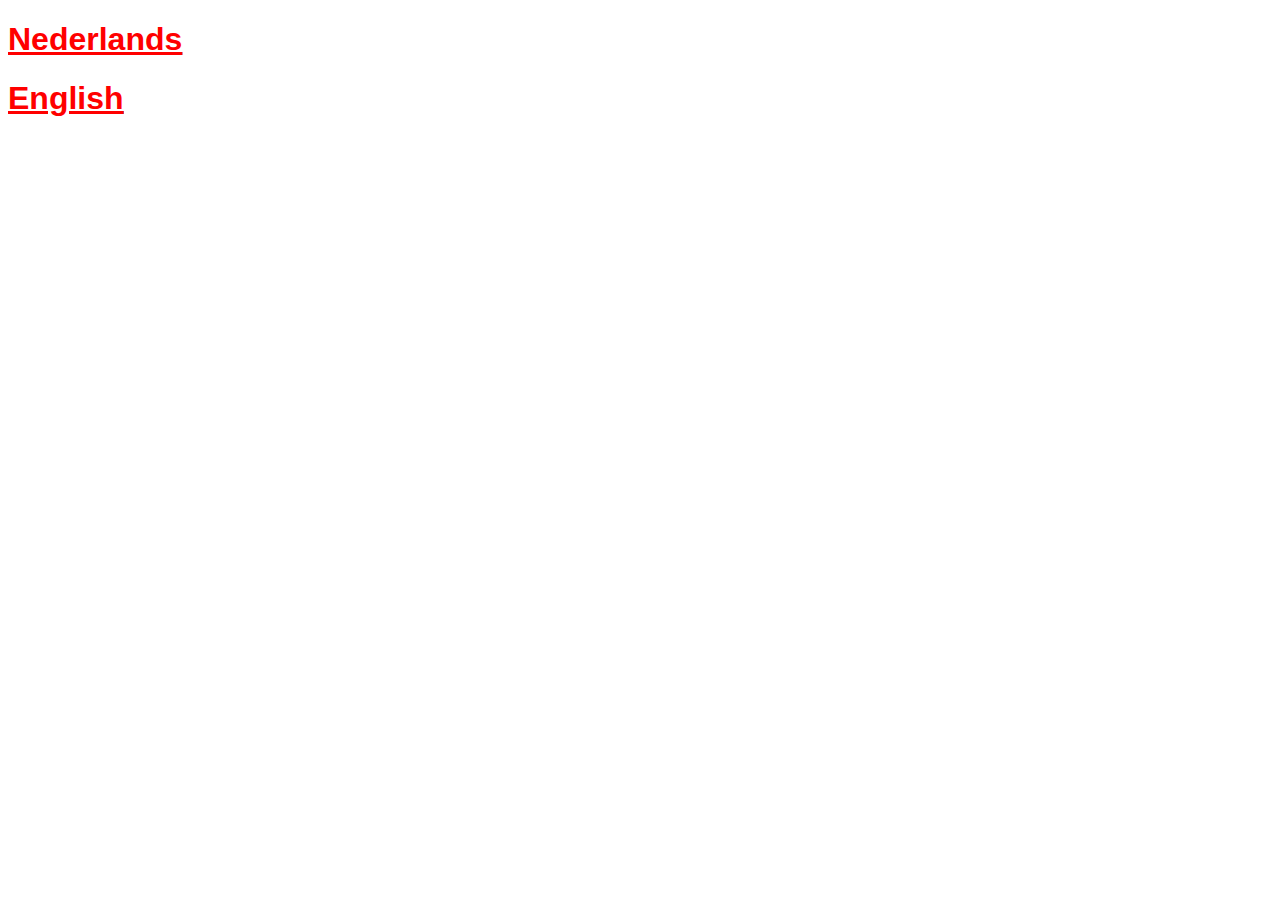
<file: index.html>
<!DOCTYPE html>
<html lang="en">
<head>
    <meta charset="UTF-8">
    <meta name="viewport" content="width=device-width, initial-scale=1.0">
    <title>Examens</title>

    <link rel="stylesheet" href="style.css">
</head>
<body>
    <a href="nederlands.html"><h1>Nederlands</h1></a>
    <a href="english.html"><h1>English</h1></a>
</body>
</html>
</file>
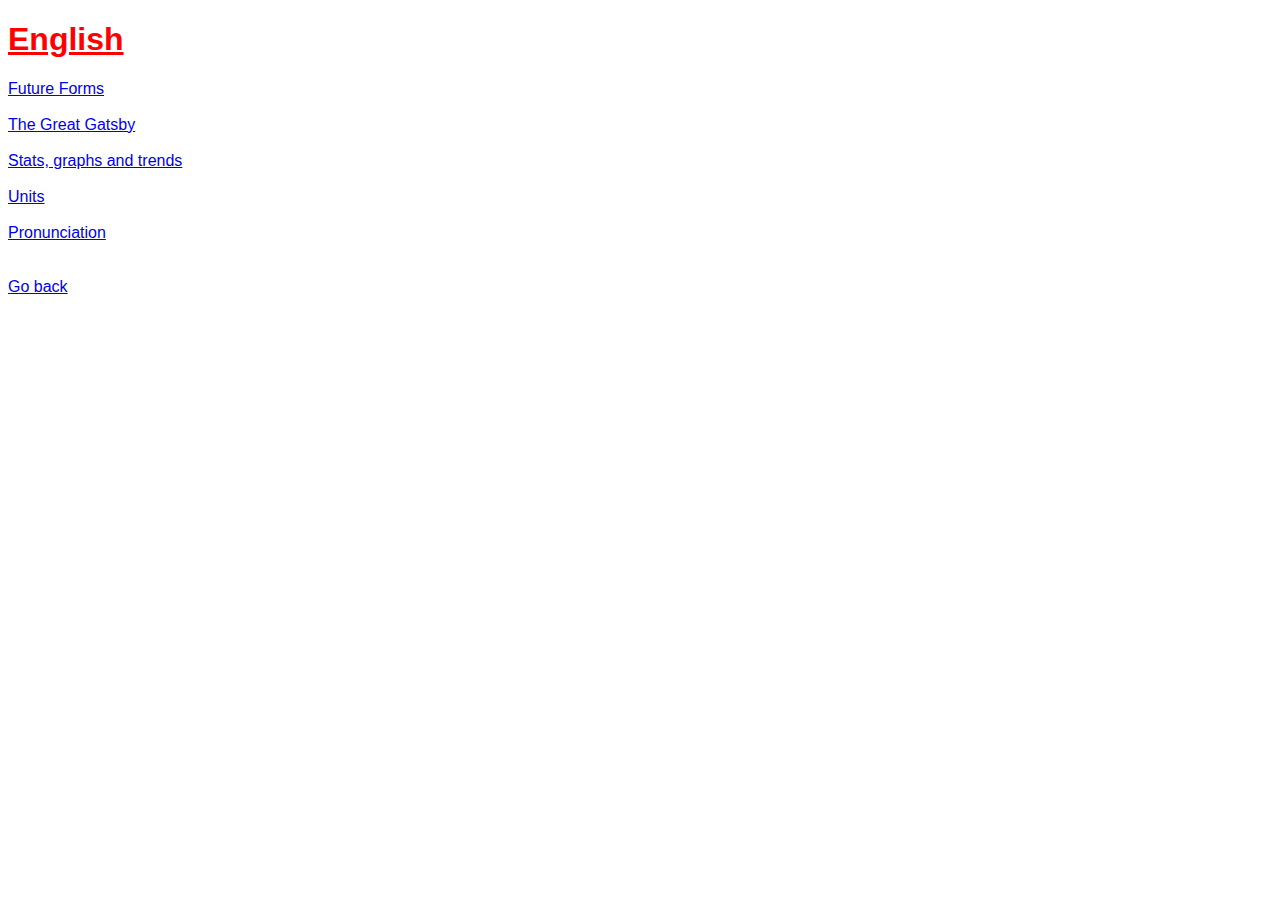
<file: english.html>
<!DOCTYPE html>
<html lang="en">
<head>
    <meta charset="UTF-8">
    <meta name="viewport" content="width=device-width, initial-scale=1.0">
    <title>English</title>
    <link rel="stylesheet" href="style.css">
</head>
<body>
    
    <h1>English</h1>
    <a href="future-forms.html">Future Forms</a>
    <br>
    <br>
    <a href="tgg.html">The Great Gatsby</a>
    <br>
    <br>
    <a href="sgt.html">Stats, graphs and trends</a>
    <br>
    <br>
    <a href="units.html">Units</a>
    <br>
    <br>
    <a href="pronunciation.html">Pronunciation</a>
    <br>
    <br>
    <br>

    <a href="index.html">Go back</a>
</body>
</html>
</file>
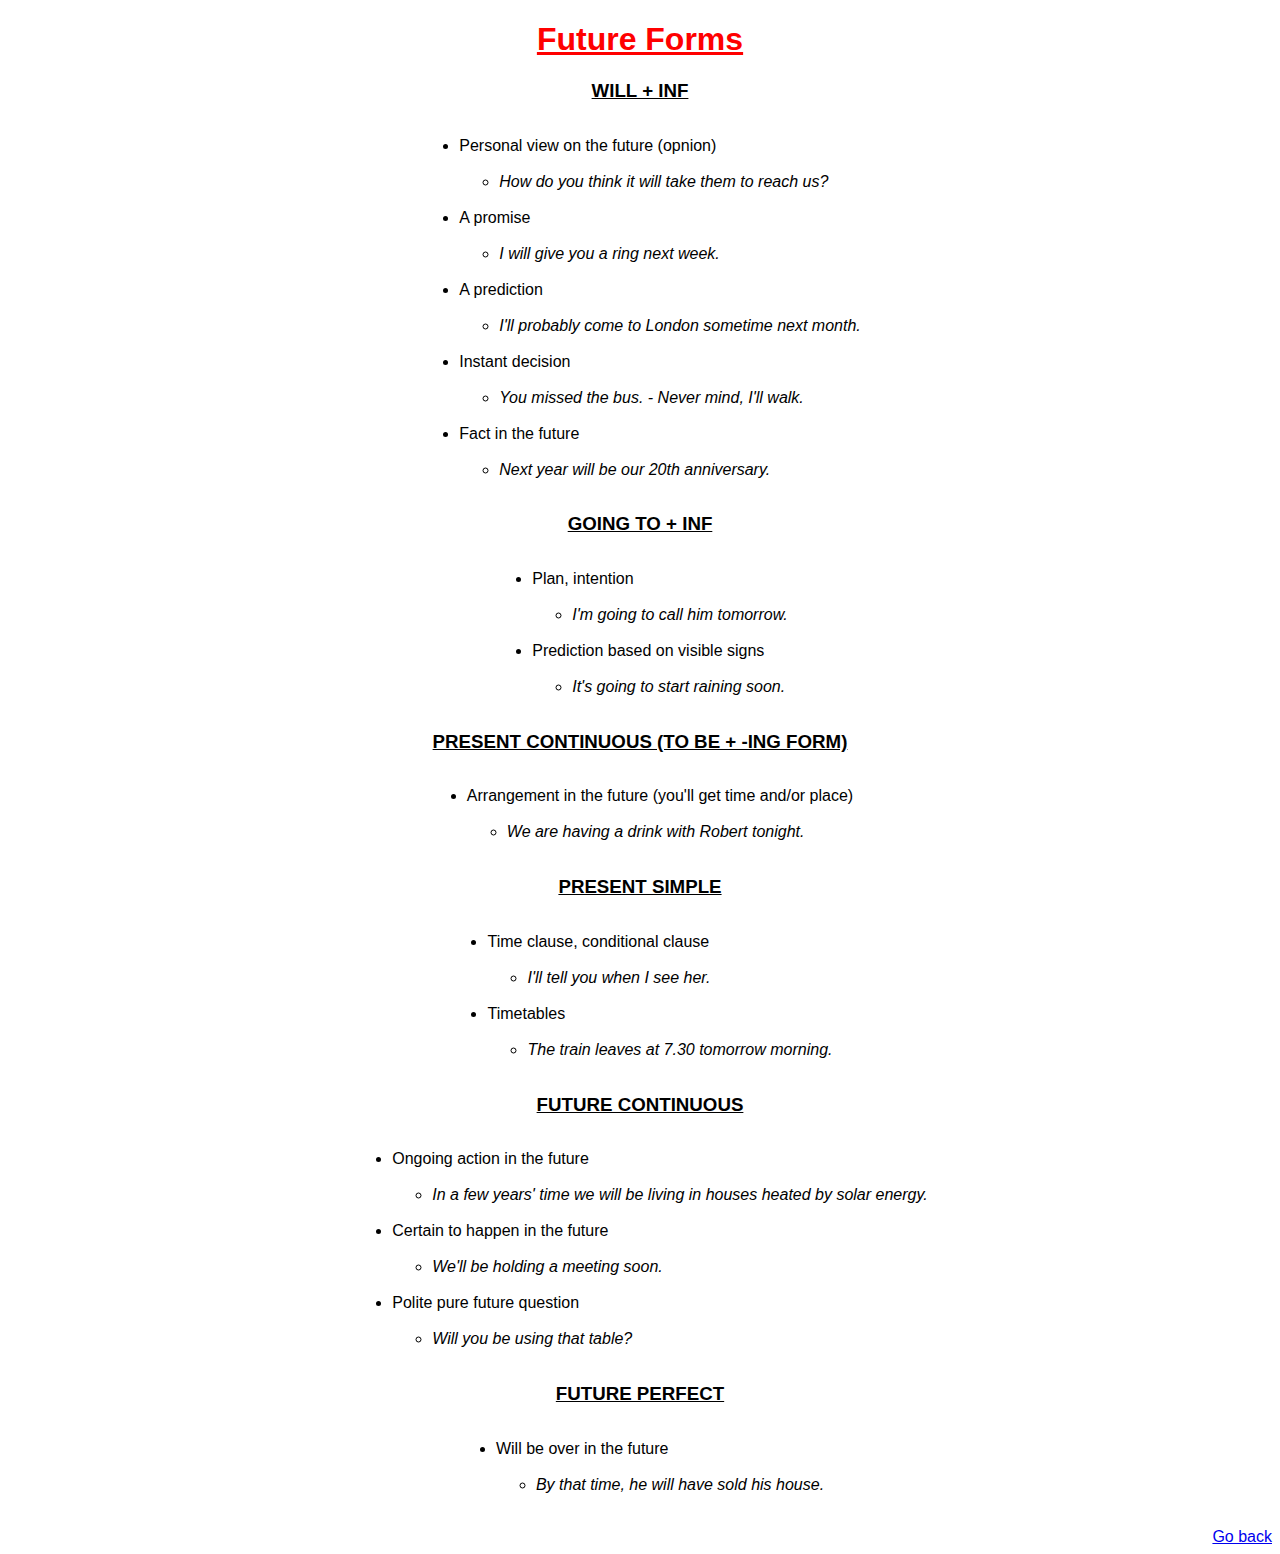
<file: future-forms.html>
<!DOCTYPE html>
<html lang="en">
<head>
    <meta charset="UTF-8">
    <meta name="viewport" content="width=device-width, initial-scale=1.0">
    <title>Future Forms</title>
    <link rel="stylesheet" href="style.css">
</head>
<body>

    <div class="mid">
        <h1>Future Forms</h1>
    <h3>WILL + INF</h3>
    <ul class="midList">
        <li>Personal view on the future (opnion)
            <ul><br>
                <li class="italic">How do you think it will take them to reach us?</li>
            </ul>
        </li>
        <br>
        <li>A promise
            <ul><br>
                <li class="italic">I will give you a ring next week.</li>
            </ul>
        </li><br>
        <li>A prediction
            <ul><br>
                <li class="italic">I'll probably come to London sometime next month.</li>
            </ul>
        </li><br>
        <li>Instant decision
            <ul><br>
                <li class="italic">You missed the bus. - Never mind, I'll walk.</li>
            </ul>
        </li><br>
        <li>Fact in the future
            <ul><br>
                <li class="italic">Next year will be our 20th anniversary.</li>
            </ul>
        </li>
    </ul>
    <h3>GOING TO + INF</h3>
    <ul class="midList">
        <li>Plan, intention
            <ul><br>
                <li class="italic">I'm going to call him tomorrow.</li>
            </ul>
        </li><br>
        <li>Prediction based on visible signs
            <ul><br>
                <li class="italic">It's going to start raining soon.</li>
            </ul>
        </li>
    </ul>
    <h3>PRESENT CONTINUOUS (TO BE + -ING FORM)</h3>
    <ul class="midList">
        <li>Arrangement in the future (you'll get time and/or place)
            <ul><br>
                <li class="italic">We are having a drink with Robert tonight.</li>
            </ul>
        </li>
    </ul>
    <h3>PRESENT SIMPLE</h3>
    <ul class="midList">
        <li>Time clause, conditional clause
            <ul><br>
                <li class="italic">I'll tell you when I see her.</li>
            </ul>
        </li><br>
        <li>Timetables
            <ul><br>
                <li class="italic">The train leaves at 7.30 tomorrow morning.</li>
            </ul>
        </li>
    </ul>
    <h3>FUTURE CONTINUOUS</h3>
    <ul class="midList">
        <li>Ongoing action in the future
            <ul><br>
                <li class="italic">In a few years' time we will be living in houses heated by solar energy.</li>
            </ul>
        </li><br>
        <li>Certain to happen in the future
            <ul><br>
                <li class="italic">We'll be holding a meeting soon.</li>
            </ul>
        </li><br>
        <li>Polite pure future question
            <ul><br>
                <li class="italic">Will you be using that table?</li>
            </ul>
        </li>
    </ul>
    <h3>FUTURE PERFECT</h3>
    <ul class="midList">
        <li>Will be over in the future
            <ul><br>
                <li class="italic">By that time, he will have sold his house.</li>
            </ul>
        </li>
    </ul>
    </div>

    <br>
    
    <div class="back">
        <a href="english.html">Go back</a>
    </div>
</body>
</html>
</file>
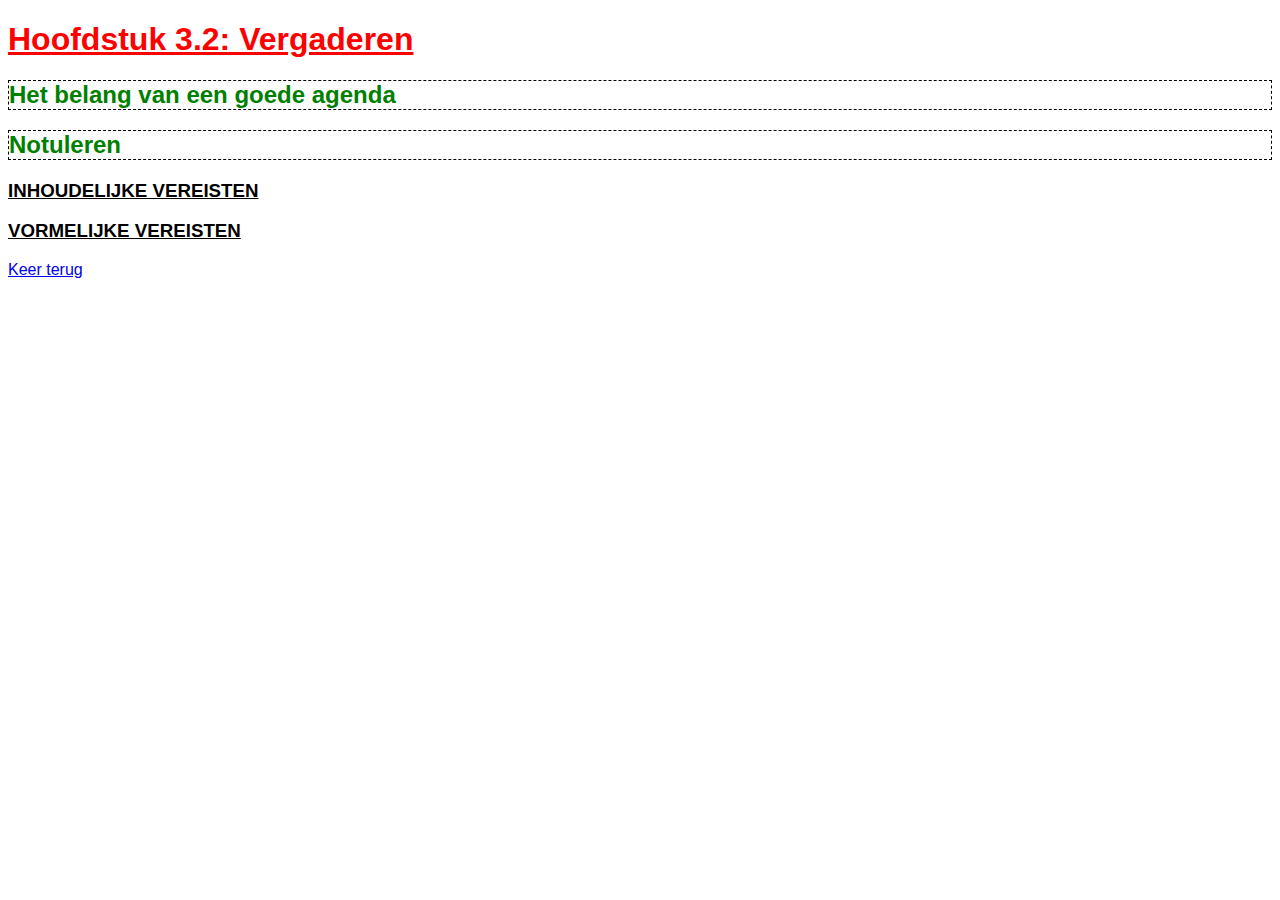
<file: H3.html>
<!DOCTYPE html>
<html lang="en">
<head>
    <meta charset="UTF-8">
    <meta name="viewport" content="width=device-width, initial-scale=1.0">
    <title>Document</title>

    <link rel="stylesheet" href="style.css">
</head>
<body>
    
    <h1>Hoofdstuk 3.2: Vergaderen</h1>
    <h2>Het belang van een goede agenda</h2>

    <h2>Notuleren</h2>
    <h3>INHOUDELIJKE VEREISTEN</h3>
    <h3>VORMELIJKE VEREISTEN</h3>























    <a href="nederlands.html">Keer terug</a>
</body>
</html>
</file>
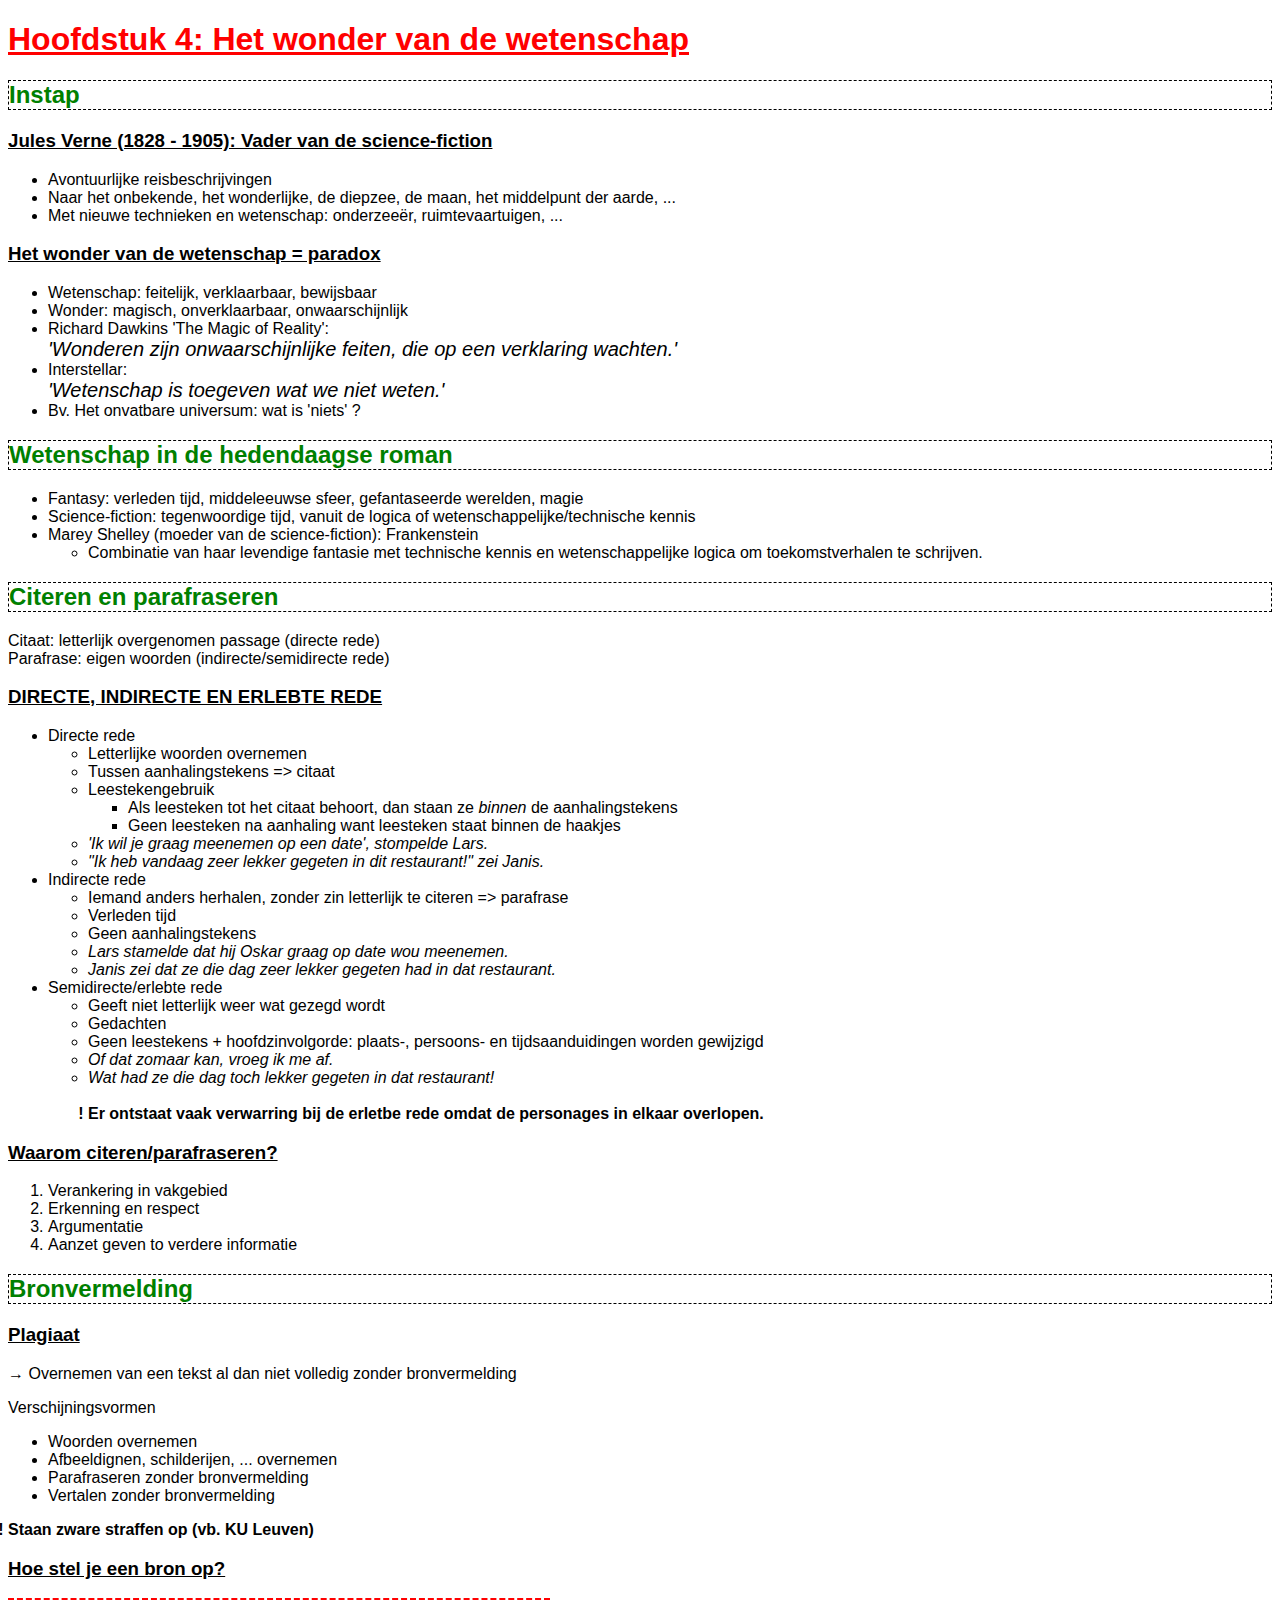
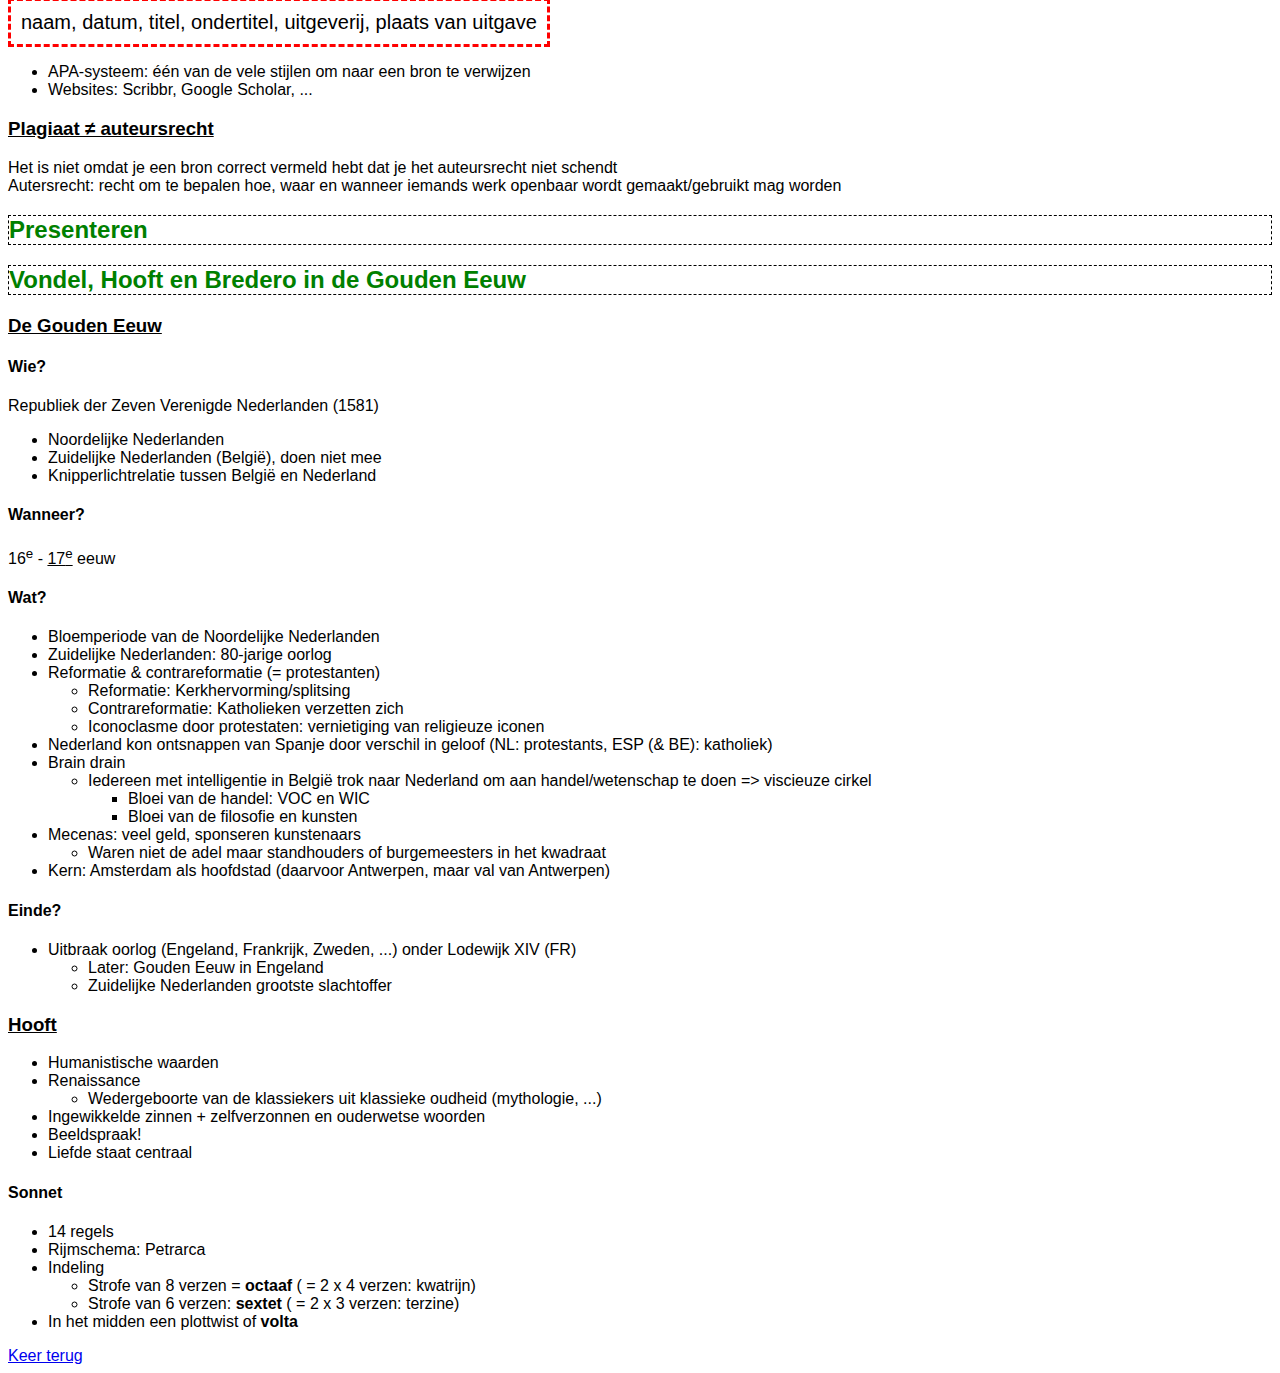
<file: H4.html>
<!DOCTYPE html>
<html lang="en">
<head>
    <meta charset="UTF-8">
    <meta name="viewport" content="width=device-width, initial-scale=1.0">
    <title>Document</title>

    <link rel="stylesheet" href="style.css">
</head>
<body>
    
    <h1>Hoofdstuk 4: Het wonder van de wetenschap</h1>
    <h2>Instap</h2>
    <h3>Jules Verne (1828 - 1905): Vader van de science-fiction</h3>
    <ul>
        <li>Avontuurlijke reisbeschrijvingen</li>
        <li>Naar het onbekende, het wonderlijke, de diepzee, de maan, het middelpunt der aarde, ...</li>
        <li>Met nieuwe technieken en wetenschap: onderzeeër, ruimtevaartuigen, ...</li>
    </ul>
    <h3>Het wonder van de wetenschap = paradox</h3>
    <ul>
        <li>Wetenschap: feitelijk, verklaarbaar, bewijsbaar</li>
        <li>Wonder: magisch, onverklaarbaar, onwaarschijnlijk</li>
        <li>Richard Dawkins 'The Magic of Reality': 
            <div class="citaat">'Wonderen zijn onwaarschijnlijke feiten, die op een verklaring wachten.'</div>
        </li>
        <li>Interstellar:
            <div class="citaat">'Wetenschap is toegeven wat we niet weten.'</div>
        </li>
        <li>Bv. Het onvatbare universum: wat is 'niets' ?</li>
    </ul>

    <h2>Wetenschap in de hedendaagse roman</h2>
    <ul>
        <li>Fantasy: verleden tijd, middeleeuwse sfeer, gefantaseerde werelden, magie</li>
        <li>Science-fiction: tegenwoordige tijd, vanuit de logica of wetenschappelijke/technische kennis</li>
        <li>Marey Shelley (moeder van de science-fiction): Frankenstein
            <ul>
                <li>Combinatie van haar levendige fantasie met technische kennis en wetenschappelijke logica om toekomstverhalen te schrijven.</li>
            </ul>
        </li>
    </ul>

    <h2>Citeren en parafraseren</h2>
    <li>Citaat: letterlijk overgenomen passage (directe rede)</li>
    <li>Parafrase: eigen woorden (indirecte/semidirecte rede)</li>
    <h3>DIRECTE, INDIRECTE EN ERLEBTE REDE</h3>
    <ul>
        <li>Directe rede
            <ul>
                <li>Letterlijke woorden overnemen</li>
                <li>Tussen aanhalingstekens => citaat</li>
                <li>Leestekengebruik
                    <ul>
                        <li>Als leesteken tot het citaat behoort, dan staan ze <i>binnen</i> de aanhalingstekens</li>
                        <li>Geen leesteken na aanhaling want leesteken staat binnen de haakjes</li>
                    </ul>
                </li>
                <li><i>'Ik wil je graag meenemen op een date', stompelde Lars.</i></li>
                <li><i>"Ik heb vandaag zeer lekker gegeten in dit restaurant!" zei Janis.</i></li>
            </ul>
        </li>
        <li>Indirecte rede
            <ul>
                <li>Iemand anders herhalen, zonder zin letterlijk te citeren => parafrase</li>
                <li>Verleden tijd</li>
                <li>Geen aanhalingstekens</li>
                <li><i>Lars stamelde dat hij Oskar graag op date wou meenemen.</i></li>
                <li><i>Janis zei dat ze die dag zeer lekker gegeten had in dat restaurant.</i></li>
            </ul>
        </li>
        <li>Semidirecte/erlebte rede
            <ul>
                <li>Geeft niet letterlijk weer wat gezegd wordt</li>
                <li>Gedachten</li>
                <li>Geen leestekens + hoofdzinvolgorde: plaats-, persoons- en tijdsaanduidingen worden gewijzigd</li>
                <li><i>Of dat zomaar kan, vroeg ik me af.</i></li>
                <li><i>Wat had ze die dag toch lekker gegeten in dat restaurant!</i></li>
                <br>
                <li class="imp">Er ontstaat vaak verwarring bij de erletbe rede omdat de personages in elkaar overlopen.</li>
            </ul>
        </li>
    </ul>
    <h3>Waarom citeren/parafraseren?</h3>
    <ol>
        <li>Verankering in vakgebied</li>
        <li>Erkenning en respect</li>
        <li>Argumentatie</li>
        <li>Aanzet geven to verdere informatie</li>
    </ol>

    <h2>Bronvermelding</h2>
    <h3>Plagiaat</h3>
    <p>→ Overnemen van een tekst al dan niet volledig zonder bronvermelding</p>
    <li>Verschijningsvormen
        <ul>
            <li>Woorden overnemen</li>
            <li>Afbeeldignen, schilderijen, ... overnemen</li>
            <li>Parafraseren zonder bronvermelding</li>
            <li>Vertalen zonder bronvermelding</li>
        </ul>
    </li>

    <li class="imp">Staan zware straffen op (vb. KU Leuven)</li>
    <h3>Hoe stel je een bron op?</h3>
    <div class="vb">naam, datum, titel, ondertitel, uitgeverij, plaats van uitgave</div>
    <ul>
        <li>APA-systeem: één van de vele stijlen om naar een bron te verwijzen</li>
        <li>Websites: Scribbr, Google Scholar, ...</li>
    </ul>
    <h3>Plagiaat ≠ auteursrecht</h3>
    <li>Het is niet omdat je een bron correct vermeld hebt dat je het auteursrecht niet schendt</li>
    <li>Autersrecht: recht om te bepalen hoe, waar en wanneer iemands werk openbaar wordt gemaakt/gebruikt mag worden</li>

    <h2>Presenteren</h2>

    <h2>Vondel, Hooft en Bredero in de Gouden Eeuw</h2>
    <h3>De Gouden Eeuw</h3>
    <h4> Wie? </h4>
    <p>Republiek der Zeven Verenigde Nederlanden (1581)</p>
    <ul>
        <li>Noordelijke Nederlanden</li>
        <li>Zuidelijke Nederlanden (België), doen niet mee</li>
        <li>Knipperlichtrelatie tussen België en Nederland</li>
    </ul>
    <h4>Wanneer?</h4>
    <p>16<sup>e</sup> - <u>17<sup>e</sup></u> eeuw</p>
    <h4>Wat?</h4>
    <ul>
        <li>Bloemperiode van de Noordelijke Nederlanden</li>
        <li>Zuidelijke Nederlanden: 80-jarige oorlog</li>
        <li>Reformatie & contrareformatie (= protestanten)
            <ul>
                <li>Reformatie: Kerkhervorming/splitsing</li>
                <li>Contrareformatie: Katholieken verzetten zich</li>
                <li>Iconoclasme door protestaten: vernietiging van religieuze iconen</li>
            </ul>
            <li>Nederland kon ontsnappen van Spanje door verschil in geloof (NL: protestants, ESP (& BE): katholiek)</li>
            <li>Brain drain
                <ul>
                    <li>Iedereen met intelligentie in België trok naar Nederland om aan handel/wetenschap te doen => viscieuze cirkel
                        <ul>
                            <li>Bloei van de handel: VOC en WIC</li>
                            <li>Bloei van de filosofie en kunsten</li>
                        </ul>
                    </li>
                </ul>
            </li>
            <li>Mecenas: veel geld, sponseren kunstenaars
                <ul>
                    <li>Waren niet de adel maar standhouders of burgemeesters in het kwadraat</li>
                </ul> 
            </li>
            <li>Kern: Amsterdam als hoofdstad (daarvoor Antwerpen, maar val van Antwerpen)</li>
        </li>
    </ul>
    <h4>Einde?</h4>
    <ul>
        <li>Uitbraak oorlog (Engeland, Frankrijk, Zweden, ...) onder Lodewijk XIV (FR)
            <ul>
                <li>Later: Gouden Eeuw in Engeland</li>
                <li>Zuidelijke Nederlanden grootste slachtoffer</li>
            </ul>
        </li>
    </ul>

    <h3>Hooft</h3>
    <ul>
        <li>Humanistische waarden</li>
        <li>Renaissance
            <ul>
                <li>Wedergeboorte van de klassiekers uit klassieke oudheid (mythologie, ...)</li>
            </ul>
        </li>
        <li>Ingewikkelde zinnen + zelfverzonnen en ouderwetse woorden</li>
        <li>Beeldspraak!</li>
        <li>Liefde staat centraal</li>
    </ul>
    <h4>Sonnet</h4>
    <ul>
        <li>14 regels</li>
        <li>Rijmschema: Petrarca</li>
        <li>Indeling
            <ul>
                <li>Strofe van 8 verzen = <b>octaaf</b> ( = 2 x 4 verzen: kwatrijn)</li>
                <li>Strofe van 6 verzen: <b>sextet</b> ( = 2 x 3 verzen: terzine)</li>
            </ul>
        </li>
        <li>In het midden een plottwist of <b>volta</b></li>
    </ul>
    





























    <a href="nederlands.html">Keer terug</a>
</body>
</html>
</file>
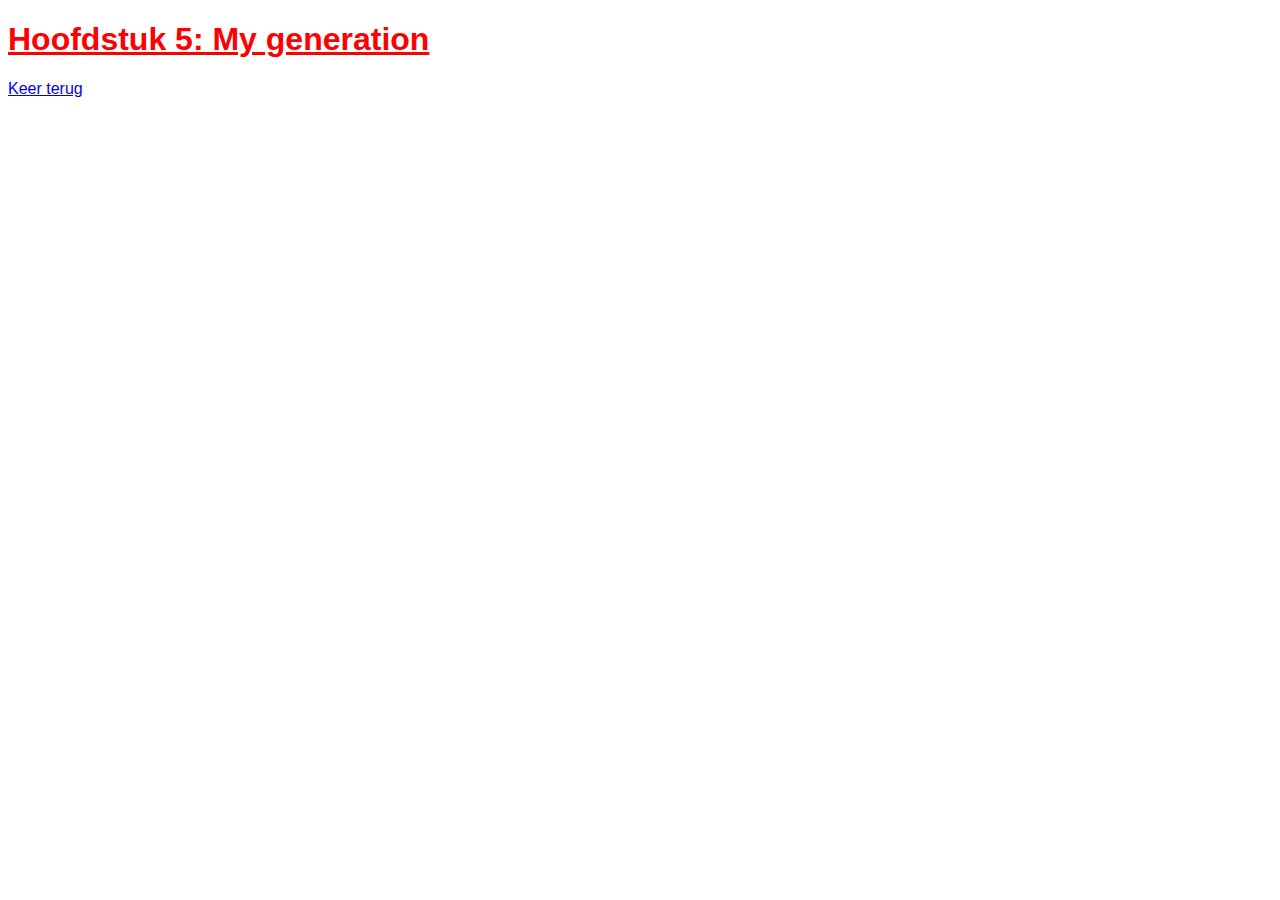
<file: H5.html>
<!DOCTYPE html>
<html lang="en">
<head>
    <meta charset="UTF-8">
    <meta name="viewport" content="width=device-width, initial-scale=1.0">
    <title>Document</title>
    <link rel="stylesheet" href="style.css">
</head>
<body>
    
    <h1>Hoofdstuk 5: My generation</h1>














    <a href="nederlands.html">Keer terug</a>
</body>
</html>
</file>
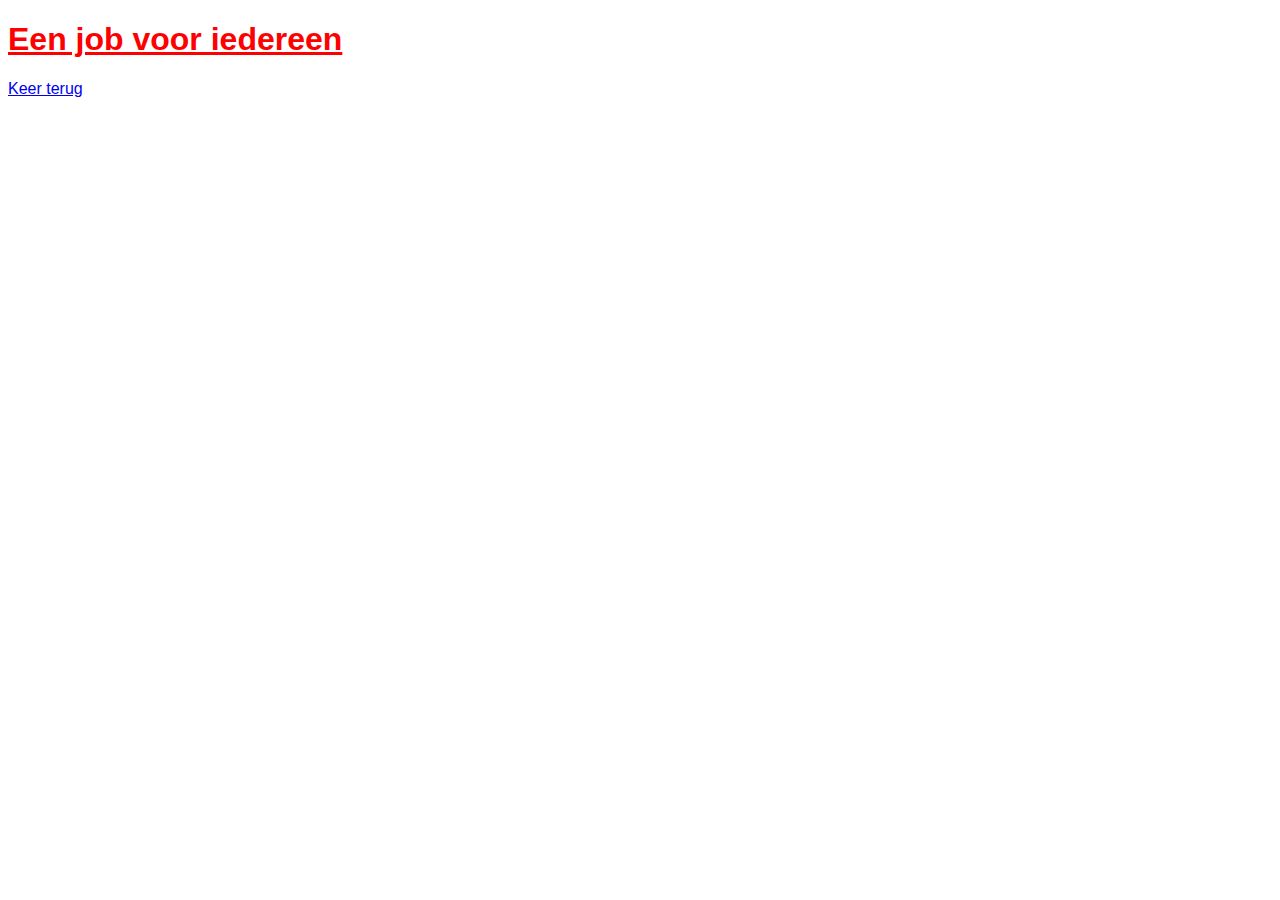
<file: H6.html>
<!DOCTYPE html>
<html lang="en">
<head>
    <meta charset="UTF-8">
    <meta name="viewport" content="width=device-width, initial-scale=1.0">
    <title>Document</title>
    <link rel="stylesheet" href="style.css">
</head>
<body>
    
    <h1>Een job voor iedereen</h1>






















    <a href="nederlands.html">Keer terug</a>
</body>
</html>
</file>
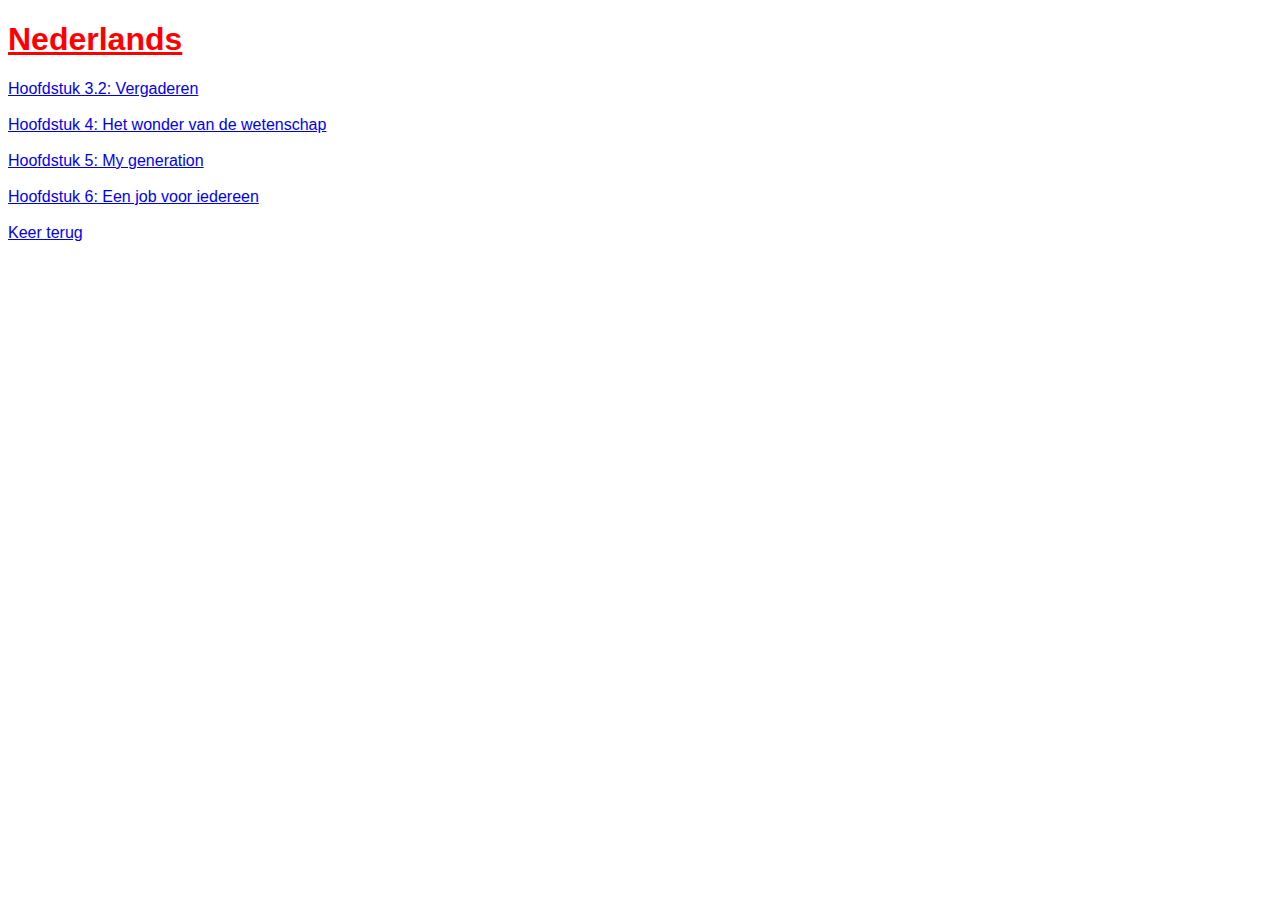
<file: nederlands.html>
<!DOCTYPE html>
<html lang="en">
<head>
    <meta charset="UTF-8">
    <meta name="viewport" content="width=device-width, initial-scale=1.0">
    <title>Nederlands</title>
    <link rel="stylesheet" href="style.css">
</head>
<body>
    
    <h1>Nederlands</h1>
    <a href="H3.html">Hoofdstuk 3.2: Vergaderen</a>
    <br>
    <br>
    <a href="H4.html">Hoofdstuk 4: Het wonder van de wetenschap</a>
    <br>
    <br>
    <a href="H5.html">Hoofdstuk 5: My generation</a>
    <br>
    <br>
    <a href="H6.html">Hoofdstuk 6: Een job voor iedereen</a>
    <br>
    <br>

    <a href="index.html">Keer terug</a>
</body>
</html>
</file>
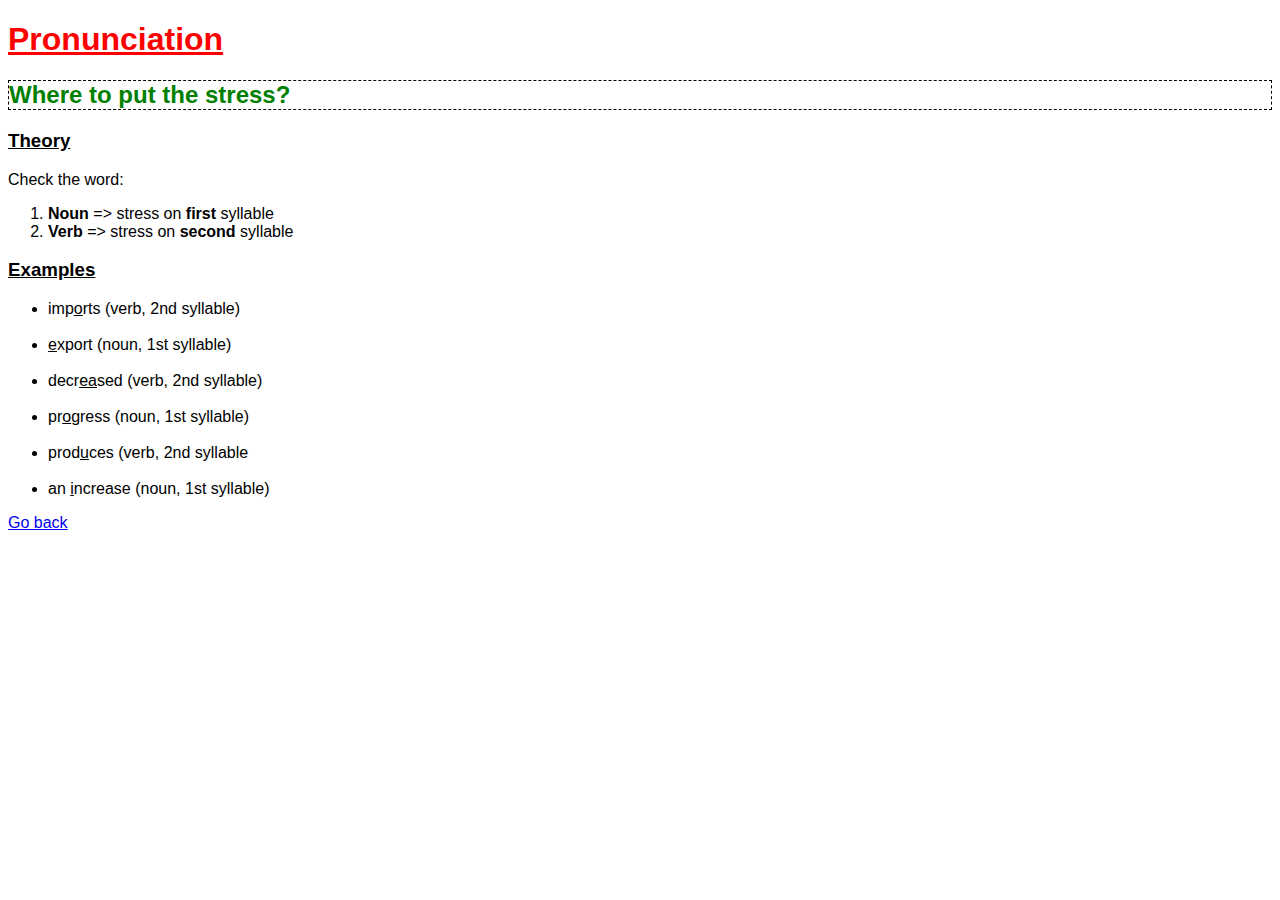
<file: pronunciation.html>
<!DOCTYPE html>
<html lang="en">
<head>
    <meta charset="UTF-8">
    <meta name="viewport" content="width=device-width, initial-scale=1.0">
    <title>Pronunciation</title>
    <link rel="stylesheet" href="style.css">
</head>
<body>
    <h1>Pronunciation</h1>
    <h2>Where to put the stress?</h2>
    <h3>Theory</h3>
    <p>Check the word:
        <ol>
            <li><b>Noun</b> => stress on <b>first</b> syllable</li>
            <li><b>Verb</b> => stress on <b>second</b> syllable</li>
        </ol>
    </p>
    <h3>Examples</h3>
    <ul>
        <li>imp<u>o</u>rts (verb, 2nd syllable)</li>
        <br>
        <li><u>e</u>xport (noun, 1st syllable)</li>
        <br>
        <li>decr<u>ea</u>sed (verb, 2nd syllable)</li>
        <br>
        <li>pr<u>o</u>gress (noun, 1st syllable)</li>
        <br>
        <li>prod<u>u</u>ces (verb, 2nd syllable</li>
        <br>
        <li>an <u>i</u>ncrease (noun, 1st syllable)</li>
    </ul>

    <a href="english.html">Go back</a>
</body>
</html>
</file>
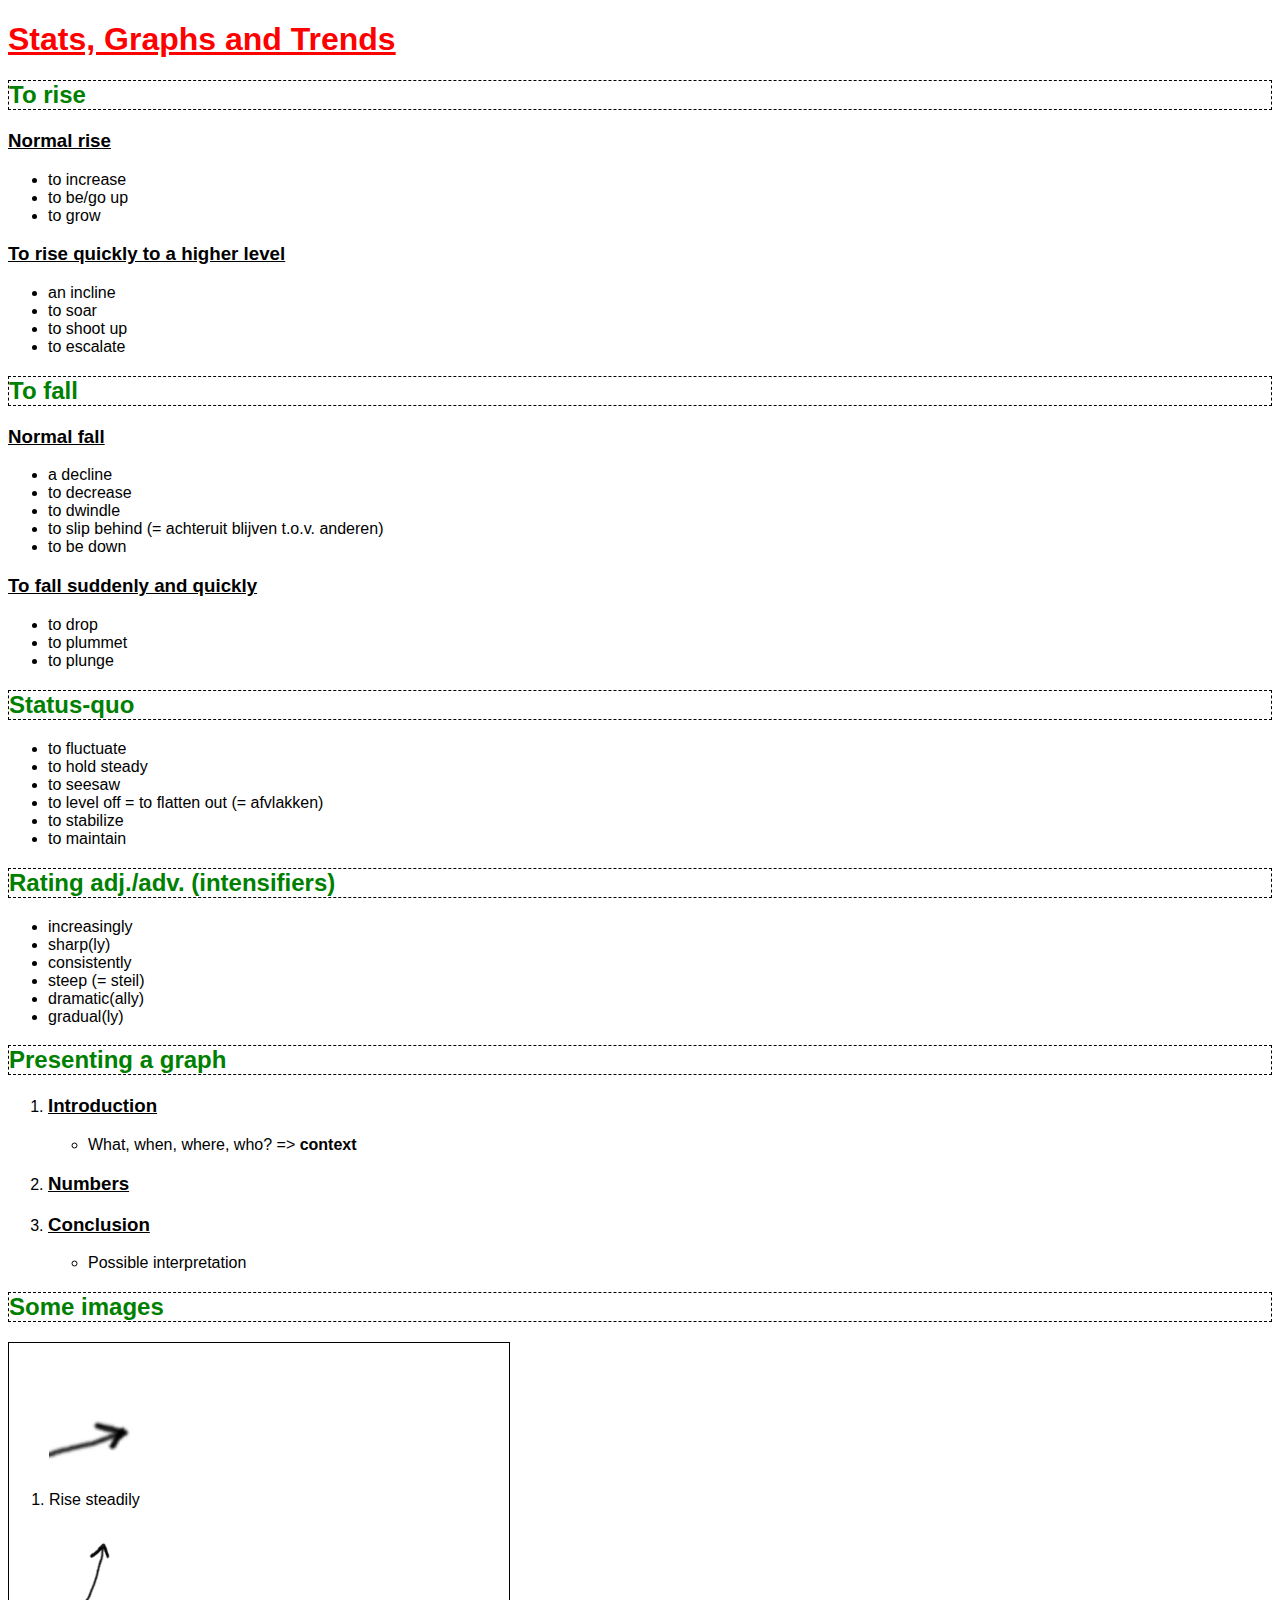
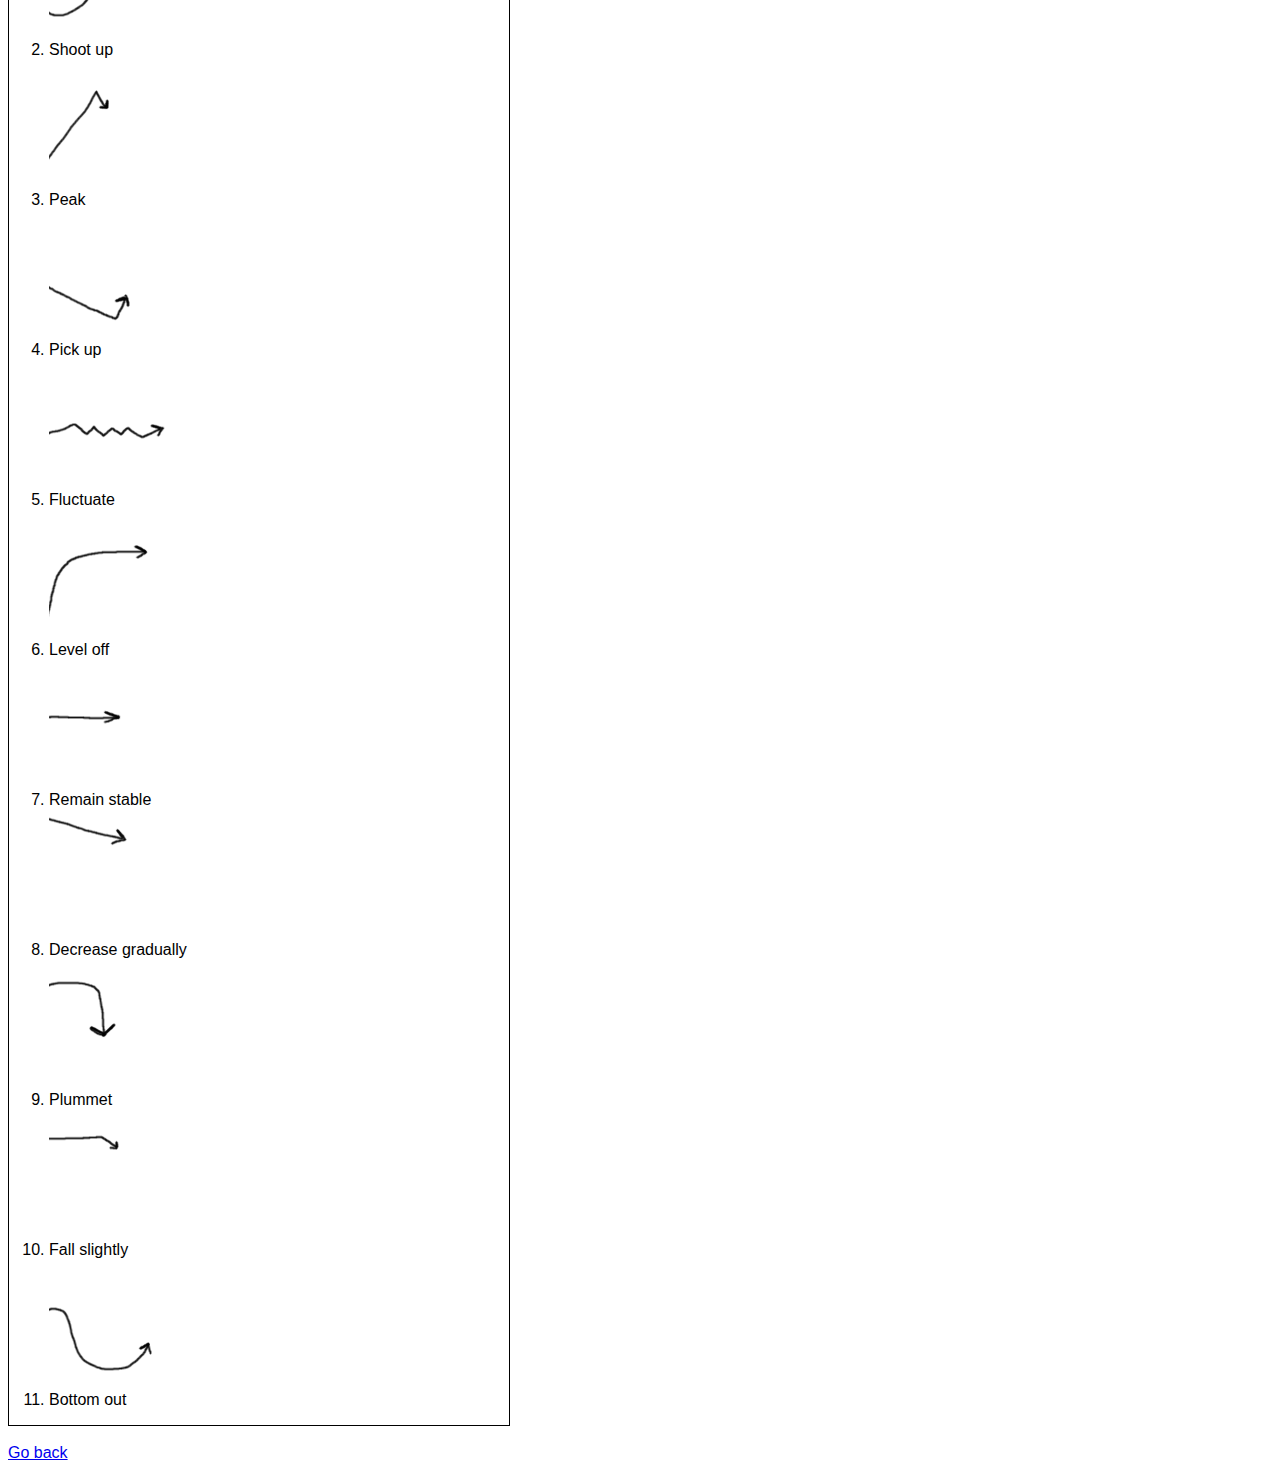
<file: sgt.html>
<!DOCTYPE html>
<html lang="en">
<head>
    <meta charset="UTF-8">
    <meta name="viewport" content="width=device-width, initial-scale=1.0">
    <title>Stats, Graphs and Trends</title>
    <link rel="stylesheet" href="style.css">
</head>
<body>
    
    <h1>Stats, Graphs and Trends</h1>
    <h2>To rise</h2>
    <h3>Normal rise</h3>
    <ul>
        <li>to increase</li>
        <li>to be/go up</li>
        <li>to grow</li>
    </ul>
    <h3>To rise quickly to a higher level</h3>
    <ul>
        <li>an incline</li>
        <li>to soar</li>
        <li>to shoot up</li>
        <li>to escalate</li>
    </ul>

    <h2>To fall</h2>
    <h3>Normal fall</h3>
    <ul>
        <li>a decline</li>
        <li>to decrease</li>
        <li>to dwindle</li>
        <li>to slip behind (= achteruit blijven t.o.v. anderen)</li>
        <li>to be down</li>
    </ul>
    <h3>To fall suddenly and quickly</h3>
    <ul>
        <li>to drop</li>
        <li>to plummet</li>
        <li>to plunge</li>
    </ul>

    <h2>Status-quo</h2>
    <ul>
        <li>to fluctuate</li>
        <li>to hold steady</li>
        <li>to seesaw</li>
        <li>to level off = to flatten out (= afvlakken)</li>
        <li>to stabilize</li>
        <li>to maintain</li>
    </ul>

    <h2>Rating adj./adv. (intensifiers)</h2>
    <ul>
        <li>increasingly</li>
        <li>sharp(ly)</li>
        <li>consistently</li>
        <li>steep (= steil)</li>
        <li>dramatic(ally)</li>
        <li>gradual(ly)</li>
    </ul>

    <h2>Presenting a graph</h2>
    <ol>
        <li><h3>Introduction</h3></li>
        <ul><li>What, when, where, who? => <b>context</b></li></ul>
        <li><h3>Numbers</h3></li>
        <li><h3>Conclusion</h3></li>
        <ul><li>Possible interpretation</li></ul>
    </ol>

    <h2>Some images</h2>
    <div id="wrapper">
        <ol>
            <div>
                <img id="one" src="pics/1.png" alt=""><li>Rise steadily</li>
            </div>
            <div>
                <img id="two" src="pics/2.png" alt=""><li>Shoot up</li>
            </div>
            <div>
                <img id="three" src="pics/3.png" alt=""><li>Peak</li>
            </div>
            <div>
                <img id="four" src="pics/4.png" alt=""><li>Pick up</li>
            </div>
            <div>
                <img id="five" src="pics/5.png" alt=""><li>Fluctuate</li>
            </div>
            <div>
                <img id="six" src="pics/6.png" alt=""><li>Level off</li>
            </div>
            <div>
                <img id="seven" src="pics/7.png" alt=""><li>Remain stable</li>
            </div>
            <div>
                <img id="eight" src="pics/8.png" alt=""><li>Decrease gradually</li>
            </div>
            <div>
                <img id="nine" src="pics/9.png" alt=""><li>Plummet</li>
            </div>
            <div>
                <img id="ten" src="pics/10.png" alt=""><li>Fall slightly</li>
            </div>
            <div>
                <img id="eleven" src="pics/11.png" alt=""><li>Bottom out</li>
            </div>               
        </ol>
    </div>

    <br>

    <a href="english.html">Go back</a>
</body>
</html>
</file>
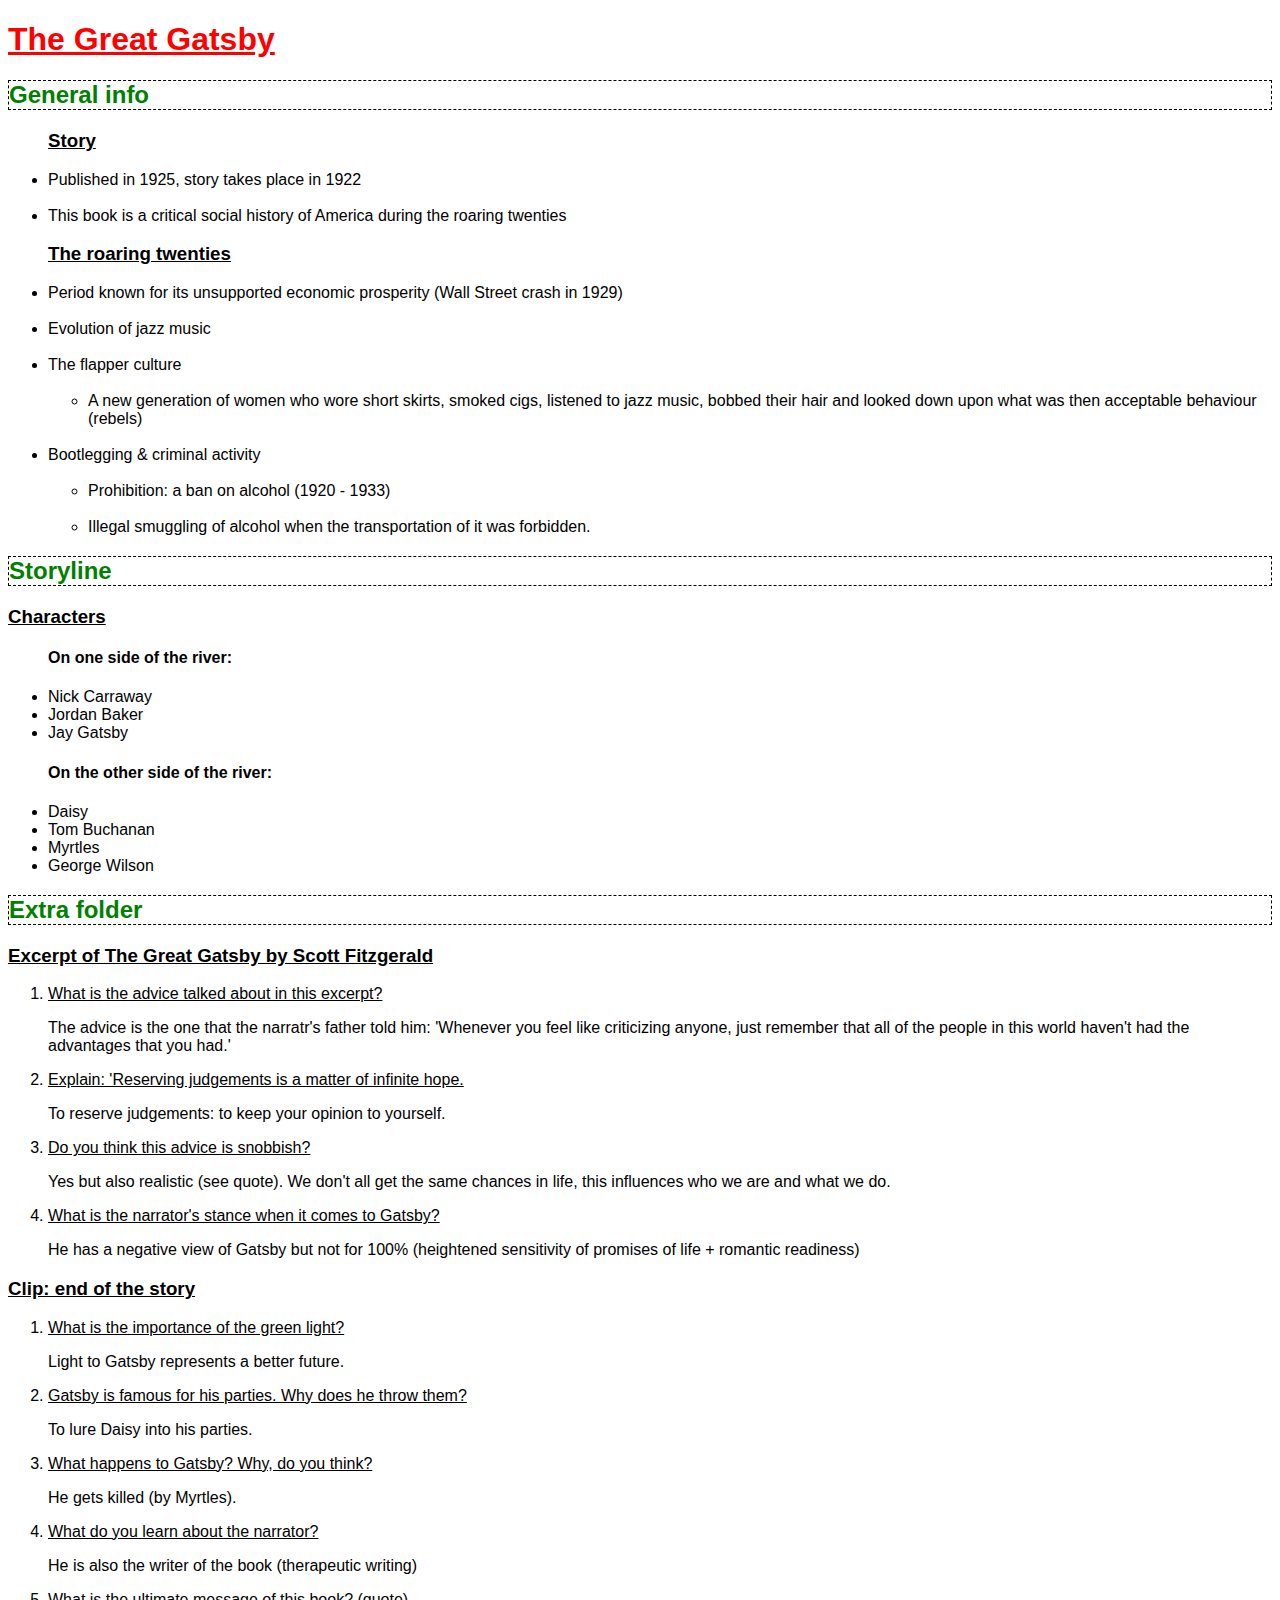
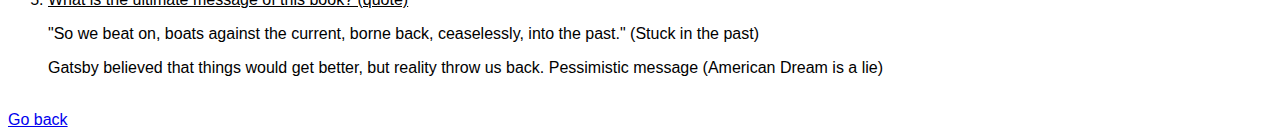
<file: tgg.html>
<!DOCTYPE html>
<html lang="en">
<head>
    <meta charset="UTF-8">
    <meta name="viewport" content="width=device-width, initial-scale=1.0">
    <title>The Great Gatsby</title>
    <link rel="stylesheet" href="style.css">
</head>
<body>
    <h1>The Great Gatsby</h1>
    <h2>General info</h2>
    <ul>
        <h3>Story</h3>
        <li>Published in 1925, story takes place in 1922</li> <br>
        <li>This book is a critical social history of America during the roaring twenties</li>
        <h3>The roaring twenties</h3>
        <li>Period known for its unsupported economic prosperity (Wall Street crash in 1929)</li> <br>
        <li>Evolution of jazz music</li> <br>
        <li>The flapper culture
            <ul> <br>
                <li>A new generation of women who wore short skirts, smoked cigs, listened to jazz music, bobbed their hair and looked down upon what was then acceptable behaviour (rebels)</li>
            </ul>
        </li> <br>
        <li>Bootlegging & criminal activity
            <ul> <br>
                <li>Prohibition: a ban on alcohol (1920 - 1933)</li> <br>
                <li>Illegal smuggling of alcohol when the transportation of it was forbidden.</li>
            </ul>
        </li>
    </ul>
    <h2>Storyline</h2>
    <h3>Characters</h3>
    <ul>
        <h4>On one side of the river:</h4>
        <li>Nick Carraway</li>
        <li>Jordan Baker</li>
        <li>Jay Gatsby</li>

        <h4>On the other side of the river:</h4>
        <li>Daisy</li>
        <li>Tom Buchanan</li>
        <li>Myrtles</li>
        <li>George Wilson</li>
    </ul>
    <h2>Extra folder</h2>
    <h3>Excerpt of The Great Gatsby by Scott Fitzgerald</h3>
    <ol>
        <li><u>What is the advice talked about in this excerpt?</u></li>
        <p>The advice is the one that the narratr's father told him: 'Whenever you feel like criticizing anyone, just remember that all of the people in this world haven't had the advantages that you had.'</p>
        <li><u>Explain: 'Reserving judgements is a matter of infinite hope.</u></li>
        <p>To reserve judgements: to keep your opinion to yourself.</p>
        <li><u>Do you think this advice is snobbish?</u></li>
        <p>Yes but also realistic (see quote). We don't all get the same chances in life, this influences who we are and what we do.</p>
        <li><u>What is the narrator's stance when it comes to Gatsby?</u></li>
        <p>He has a negative view of Gatsby but not for 100% (heightened sensitivity of promises of life + romantic readiness)</p>
    </ol>
    <h3>Clip: end of the story</h3>
    <ol>
        <li><u>What is the importance of the green light?</u></li>
        <p>Light to Gatsby represents a better future.</p>
        <li><u>Gatsby is famous for his parties. Why does he throw them?</u></li>
        <p>To lure Daisy into his parties.</p>
        <li><u>What happens to Gatsby? Why, do you think?</u></li>
        <p>He gets killed (by Myrtles).</p>
        <li><u>What do you learn about the narrator?</u></li>
        <p>He is also the writer of the book (therapeutic writing)</p>
        <li><u>What is the ultimate message of this book? (quote)</u></li>
        <p>"So we beat on, boats against the current, borne back, ceaselessly, into the past." (Stuck in the past)</p>
        <p>Gatsby believed that things would get better, but reality throw us back. Pessimistic message (American Dream is a lie)</p>
    </ol>






    <br>

    <a href="english.html">Go back</a>
</body>
</html>
</file>
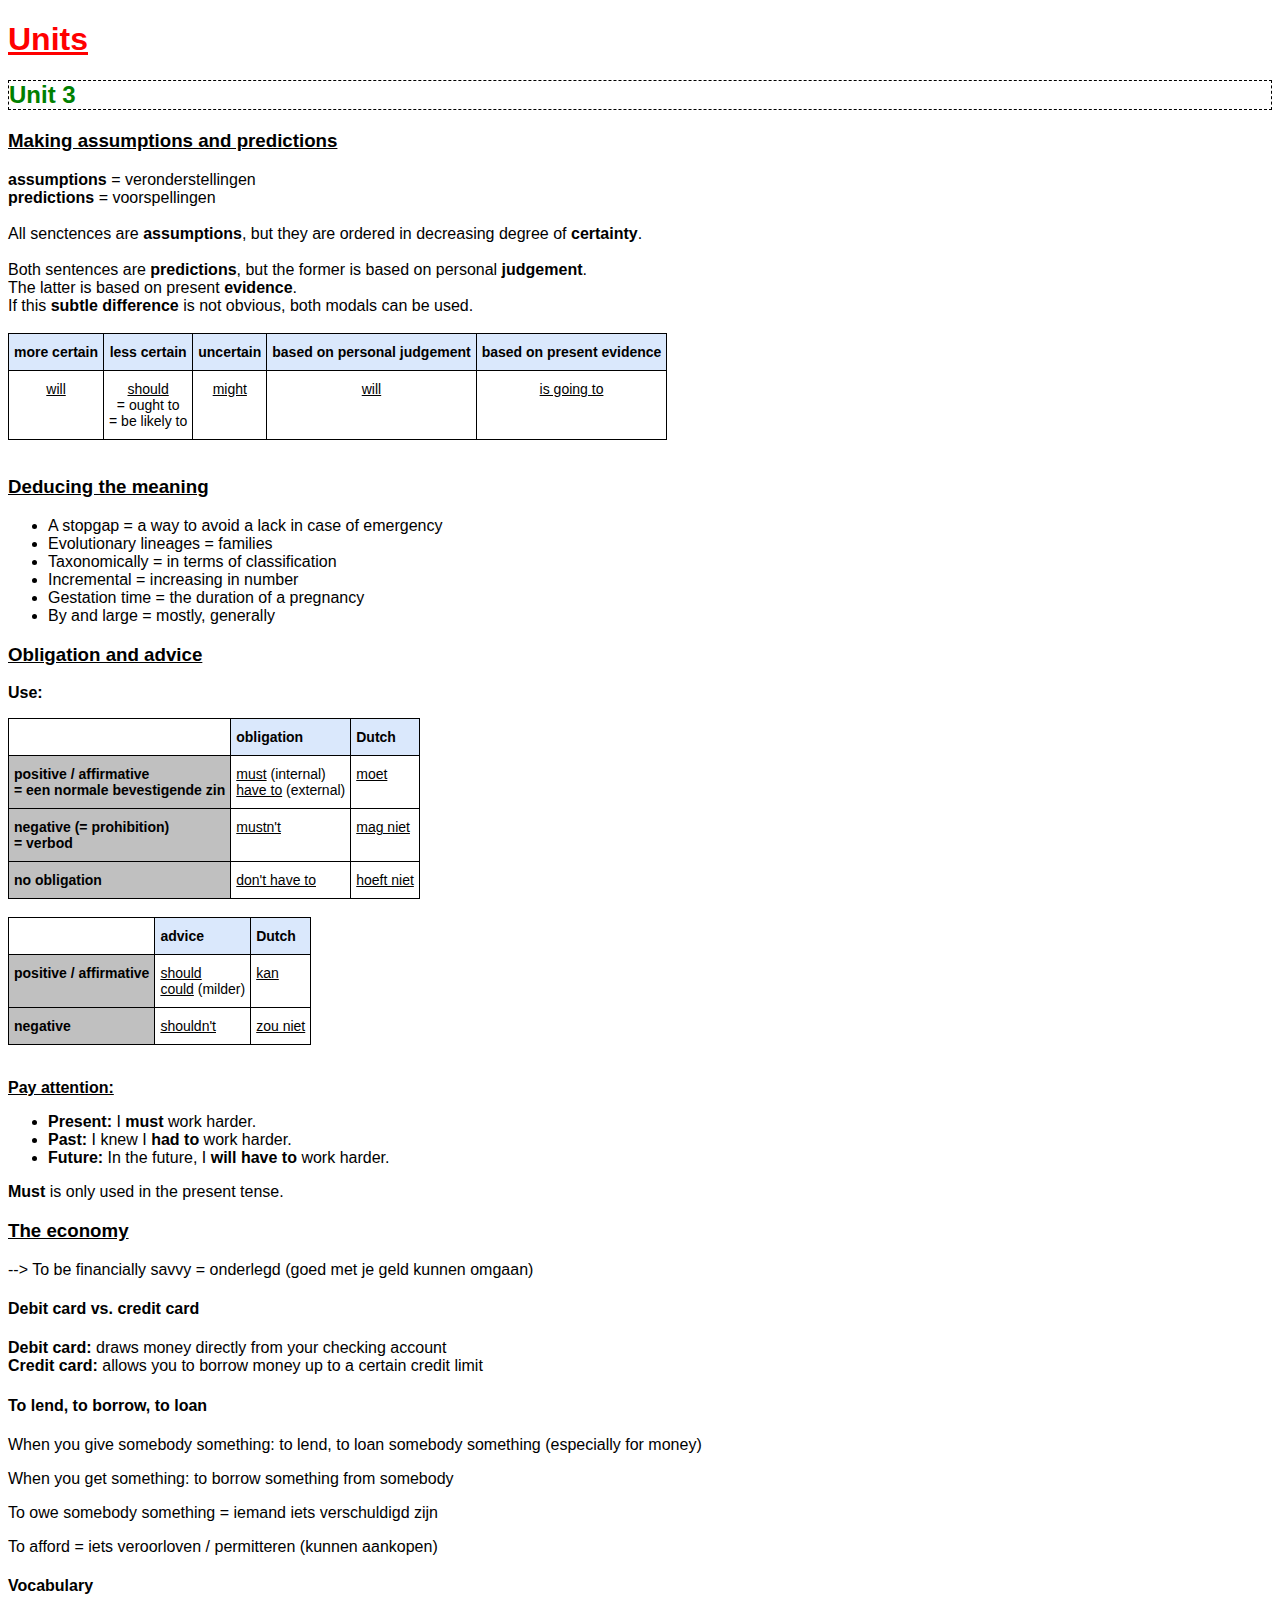
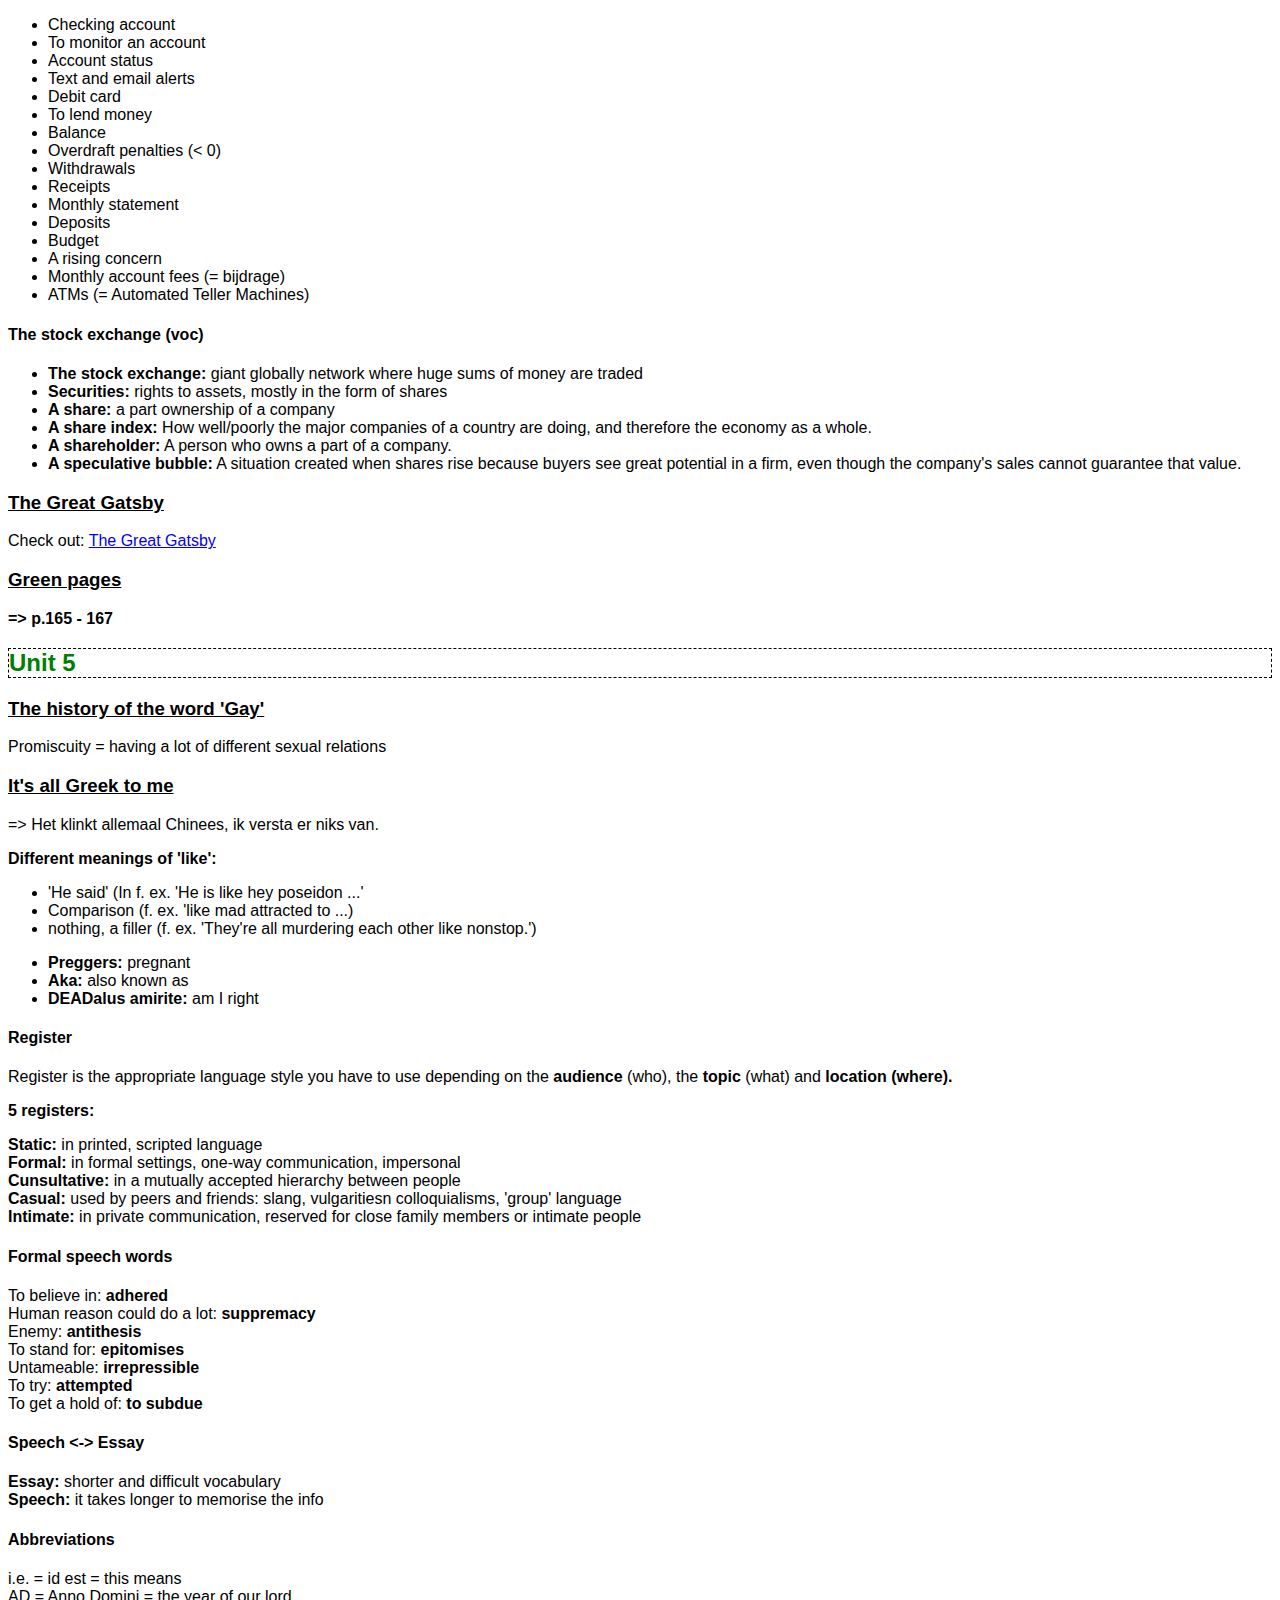
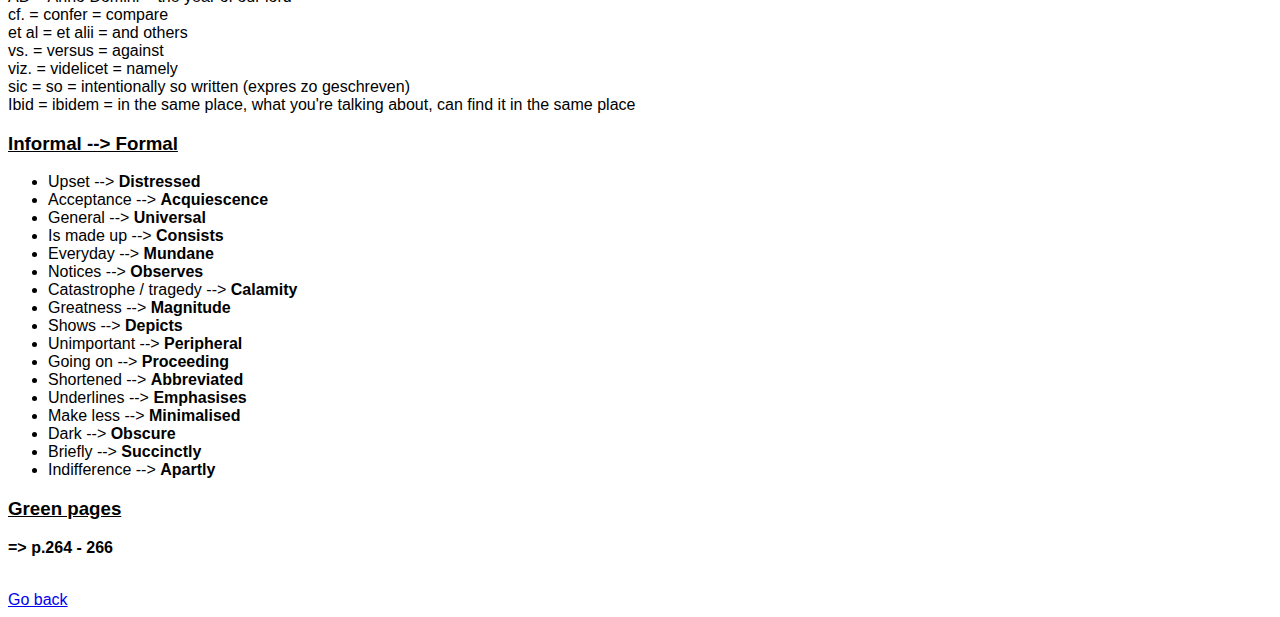
<file: units.html>
<!DOCTYPE html>
<html lang="en">
<head>
    <meta charset="UTF-8">
    <meta name="viewport" content="width=device-width, initial-scale=1.0">
    <title>Units</title>
    <link rel="stylesheet" href="style.css">
</head>
<body>
    <h1>Units</h1>
    <h2>Unit 3</h2>
    <h3>Making assumptions and predictions</h3>
    <li><b>assumptions</b> = veronderstellingen</li>
    <li><b>predictions</b> = voorspellingen</li>

    <br>
    <li>All senctences are <b>assumptions</b>, but they are ordered in decreasing degree of <b>certainty</b>.</li>
    <br>
    <li>Both sentences are <b>predictions</b>, but the former is based on personal <b>judgement</b>.</li>
    <li>The latter is based on present <b>evidence</b>.</li>
    <li>If this <b>subtle difference</b> is not obvious, both modals can be used.</li>
    <br>
    <style type="text/css">
        .tg  {border-collapse:collapse;border-spacing:0;}
        .tg td{border-color:black;border-style:solid;border-width:1px;font-family:Arial, sans-serif;font-size:14px;
          overflow:hidden;padding:10px 5px;word-break:normal;}
        .tg th{border-color:black;border-style:solid;border-width:1px;font-family:Arial, sans-serif;font-size:14px;
          font-weight:normal;overflow:hidden;padding:10px 5px;word-break:normal;}
        .tg .tg-baqh{text-align:center;vertical-align:top}
        .tg .tg-0g60{background-color:#dae8fc;font-weight:bold;text-align:center;vertical-align:top}
        .tg .tg-if35{text-align:center;text-decoration:underline;vertical-align:top}
        </style>
        <table class="tg">
        <thead>
          <tr>
            <th class="tg-0g60">more certain</th>
            <th class="tg-0g60">less certain</th>
            <th class="tg-0g60">uncertain</th>
            <th class="tg-0g60">based on personal judgement</th>
            <th class="tg-0g60">based on present evidence</th>
          </tr>
        </thead>
        <tbody>
          <tr>
            <td class="tg-if35">will</td>
            <td class="tg-baqh"><span style="text-decoration:underline">should</span><br>= ought to<br>= be likely to</td>
            <td class="tg-baqh"><span style="text-decoration:underline">might</span></td>
            <td class="tg-if35">will</td>
            <td class="tg-if35">is going to</td>
          </tr>
        </tbody>
        </table>
    <br>
    <h3>Deducing the meaning</h3>
    <ul>
        <li>A stopgap = a way to avoid a lack in case of emergency</li>
        <li>Evolutionary lineages = families</li>
        <li>Taxonomically = in terms of classification</li>
        <li>Incremental = increasing in number</li>
        <li>Gestation time = the duration of a pregnancy</li>
        <li>By and large = mostly, generally</li>
    </ul>
    <h3>Obligation and advice</h3>

    <p><b>Use:</b></p>
    <style type="text/css">
        .tg  {border-collapse:collapse;border-spacing:0;}
        .tg td{border-color:black;border-style:solid;border-width:1px;font-family:Arial, sans-serif;font-size:14px;
          overflow:hidden;padding:10px 5px;word-break:normal;}
        .tg th{border-color:black;border-style:solid;border-width:1px;font-family:Arial, sans-serif;font-size:14px;
          font-weight:normal;overflow:hidden;padding:10px 5px;word-break:normal;}
        .tg .tg-abx8{background-color:#c0c0c0;font-weight:bold;text-align:left;vertical-align:top}
        .tg .tg-w747{background-color:#dae8fc;text-align:left;vertical-align:top}
        .tg .tg-uca5{text-align:left;text-decoration:underline;vertical-align:top}
        .tg .tg-73oq{border-color:#000000;text-align:left;vertical-align:top}
        .tg .tg-0lax{text-align:left;vertical-align:top}
        </style>
        <table class="tg">
        <thead>
          <tr>
            <th class="tg-73oq"></th>
            <th class="tg-w747"><span style="font-weight:bold">obligation</span></th>
            <th class="tg-w747"><span style="font-weight:bold">Dutch</span></th>
          </tr>
        </thead>
        <tbody>
          <tr>
            <td class="tg-abx8">positive / affirmative<br>= een normale bevestigende zin</td>
            <td class="tg-0lax"><span style="text-decoration:underline">must</span> (internal)<br><span style="text-decoration:underline">have to</span> (external)</td>
            <td class="tg-uca5">moet</td>
          </tr>
          <tr>
            <td class="tg-abx8">negative (= prohibition)<br>= verbod</td>
            <td class="tg-uca5">mustn't</td>
            <td class="tg-uca5">mag niet</td>
          </tr>
          <tr>
            <td class="tg-abx8">no obligation</td>
            <td class="tg-uca5">don't have to</td>
            <td class="tg-uca5">hoeft niet</td>
          </tr>
        </tbody>
        </table>

        <br>

        <style type="text/css">
            .tg  {border-collapse:collapse;border-spacing:0;}
            .tg td{border-color:black;border-style:solid;border-width:1px;font-family:Arial, sans-serif;font-size:14px;
              overflow:hidden;padding:10px 5px;word-break:normal;}
            .tg th{border-color:black;border-style:solid;border-width:1px;font-family:Arial, sans-serif;font-size:14px;
              font-weight:normal;overflow:hidden;padding:10px 5px;word-break:normal;}
            .tg .tg-abx8{background-color:#c0c0c0;font-weight:bold;text-align:left;vertical-align:top}
            .tg .tg-w747{background-color:#dae8fc;text-align:left;vertical-align:top}
            .tg .tg-uca5{text-align:left;text-decoration:underline;vertical-align:top}
            .tg .tg-73oq{border-color:#000000;text-align:left;vertical-align:top}
            .tg .tg-0lax{text-align:left;vertical-align:top}
        </style>
        <table class="tg">
        <thead>
            <tr>
            <th class="tg-73oq"></th>
            <th class="tg-w747"><span style="font-weight:bold">advice</span></th>
            <th class="tg-w747"><span style="font-weight:bold">Dutch</span></th>
            </tr>
        </thead>
        <tbody>
            <tr>
            <td class="tg-abx8">positive / affirmative</td>
            <td class="tg-0lax"><span style="text-decoration:underline">should</span><br><span style="text-decoration:underline">could</span> (milder)</td>
            <td class="tg-uca5">kan</td>
            </tr>
            <tr>
            <td class="tg-abx8">negative<br></td>
            <td class="tg-uca5">shouldn't</td>
            <td class="tg-uca5">zou niet</td>
            </tr>
        </tbody>
        </table>

        <br>

        <p><b><u>Pay attention:</u></b></p>
        <ul>
            <li><b>Present: </b>I <b>must</b> work harder.</li>
            <li><b>Past: </b>I knew I <b>had to</b> work harder.</li>
            <li><b>Future: </b>In the future, I <b>will have to</b> work harder.</li>
        </ul>
        <p><b>Must</b> is only used in the present tense.</p>

        <h3>The economy</h3>

        <p>--> To be financially savvy = onderlegd (goed met je geld kunnen omgaan)</p>
        <h4>Debit card vs. credit card</h4>
        <li><b>Debit card: </b>draws money directly from your checking account</li>
        <li><b>Credit card: </b>allows you to borrow money up to a certain credit limit</li>

        <h4>To lend, to borrow, to loan</h4>
        <p>When you give somebody something: to lend, to loan somebody something (especially for money)</p>
        <p>When you get something: to borrow something from somebody</p>
        <p>To owe somebody something = iemand iets verschuldigd zijn</p>
        <p>To afford = iets veroorloven / permitteren (kunnen aankopen)</p>

        <h4>Vocabulary</h4>
        <ul>
            <li>Checking account</li>
            <li>To monitor an account</li>
            <li>Account status</li>
            <li>Text and email alerts</li>
            <li>Debit card</li>
            <li>To lend money</li>
            <li>Balance</li>
            <li>Overdraft penalties (< 0)</li>
            <li>Withdrawals</li>
            <li>Receipts</li>
            <li>Monthly statement</li>
            <li>Deposits</li>
            <li>Budget</li>
            <li>A rising concern</li>
            <li>Monthly account fees (= bijdrage)</li>
            <li>ATMs (= Automated Teller Machines)</li>
        </ul>

        <h4>The stock exchange (voc)</h4>
        <ul>
            <li><b>The stock exchange:</b> giant globally network where huge sums of money are traded</li>
            <li><b>Securities:</b> rights to assets, mostly in the form of shares</li>
            <li><b>A share:</b> a part ownership of a company</li>
            <li><b>A share index:</b> How well/poorly the major companies of a country are doing, and therefore the economy as a whole.</li>
            <li><b>A shareholder:</b> A person who owns a part of a company.</li>
            <li><b>A speculative bubble:</b> A situation created when shares rise because buyers see great potential in a firm, even though the company's sales cannot guarantee that value.</li>
        </ul>

        <h3>The Great Gatsby</h3>
        <p>Check out: <a href="tgg.html">The Great Gatsby</a></p>

        <h3>Green pages</h3>
        <p><b>=> p.165 - 167</b></p>

    <h2>Unit 5</h2>
    <h3>The history of the word 'Gay'</h4>
    <li>Promiscuity = having a lot of different sexual relations</li>

    <h3>It's all Greek to me</h4>
    <p>=> Het klinkt allemaal Chinees, ik versta er niks van.</p>
    <p><b>Different meanings of 'like':</b></p>
    <ul>
        <li>'He said' (In f. ex. 'He is like hey poseidon ...'</li>
        <li>Comparison (f. ex. 'like mad attracted to ...)</li>
        <li>nothing, a filler (f. ex. 'They're all murdering each other like nonstop.')</li>
    </ul>
    <ul>
        <li><b>Preggers: </b> pregnant</li>
        <li><b>Aka:</b> also known as</li>
        <li><b>DEADalus amirite:</b> am I right</li>
    </ul>

    <h4>Register</h4>
    <p>Register is the appropriate language style you have to use depending on the <b>audience</b> (who), the <b>topic</b> (what) and <b>location (where).</b></p>

    <p><b>5 registers:</b></p>
    <li><b>Static:</b> in printed, scripted language</li>
    <li><b>Formal:</b> in formal settings, one-way communication, impersonal</li>
    <li><b>Cunsultative:</b> in a mutually accepted hierarchy between people</li>
    <li><b>Casual:</b> used by peers and friends: slang, vulgaritiesn colloquialisms, 'group' language</li>
    <li><b>Intimate:</b> in private communication, reserved for close family members or intimate people</li>

    <h4>Formal speech words</h4>
    <li> To believe in: <b>adhered</b></li>
    <li>Human reason could do a lot: <b>suppremacy</b></li>
    <li>Enemy: <b>antithesis</b></li>
    <li>To stand for: <b>epitomises</b></li>
    <li>Untameable: <b>irrepressible</b></li>
    <li>To try: <b>attempted</b></li>
    <li>To get a hold of: <b>to subdue</b></li>

    <h4>Speech <-> Essay</h4>
    <li><b>Essay:</b> shorter and difficult vocabulary</li>
    <li><b>Speech:</b> it takes longer to memorise the info</li>

    <h4>Abbreviations</h4>
    <li>i.e. = id est = this means</li>
    <li>AD = Anno Domini = the year of our lord</li>
    <li>cf. = confer = compare</li>
    <li>et al = et alii = and others</li>
    <li>vs. = versus = against</li>
    <li>viz. = videlicet = namely</li>
    <li>sic = so = intentionally so written (expres zo geschreven)</li>
    <li>Ibid = ibidem = in the same place, what you're talking about, can find it in the same place</li>

    <h3>Informal --> Formal</h3>
    <ul>
        <li>Upset --> <b>Distressed</b></li>
        <li>Acceptance --> <b>Acquiescence</b></li>
        <li>General --> <b>Universal</b></li>
        <li>Is made up --> <b>Consists</b></li>
        <li>Everyday --> <b>Mundane</b></li>
        <li>Notices --> <b>Observes</b></li>
        <li>Catastrophe / tragedy --> <b>Calamity</b></li>
        <li>Greatness --> <b>Magnitude</b></li>
        <li>Shows --> <b>Depicts</b></li>
        <li>Unimportant --> <b>Peripheral</b></li>
        <li>Going on --> <b>Proceeding</b></li>
        <li>Shortened --> <b>Abbreviated</b></li>
        <li>Underlines --> <b>Emphasises</b></li>
        <li>Make less --> <b>Minimalised</b></li>
        <li>Dark --> <b>Obscure</b></li>
        <li>Briefly --> <b>Succinctly</b></li>
        <li>Indifference --> <b>Apartly</b></li>
    </ul>

    <h3>Green pages</h3>
    <p><b>=> p.264 - 266</b></p>
    <br>
    <a href="english.html">Go back</a>
</body>
</html>
</file>
<file: style.css>
h1 {
    color: red;
    text-decoration: underline;
    font-weight: bold;
}

h2 {
    color: green;
    border: 1px dashed black;
    font-weight: bold;
}

h3 {
    text-decoration: underline;
}

.citaat {
    font-size: 20px;
    font-style: italic;
}

.imp {
    list-style-type: "! ";
    font-weight: bold;
}

.vb {
    font-style: bold;
    font-size: 20px;
    border: 3px dashed red;
    display: table;
    padding: 10px;
}

.italic {
    font-style: italic;
}

* {
    font-family: 'Montserrat', sans-serif;
}

.mid {
    text-align: center;
}

ul.midList {
    display: inline-block;
    text-align: left;
}

.back {
    text-align: right;
}

#wrapper {
    width: 500px;
    border: 1px solid black;
    overflow: hidden; /* add this to contain floated children */
}
</file>
